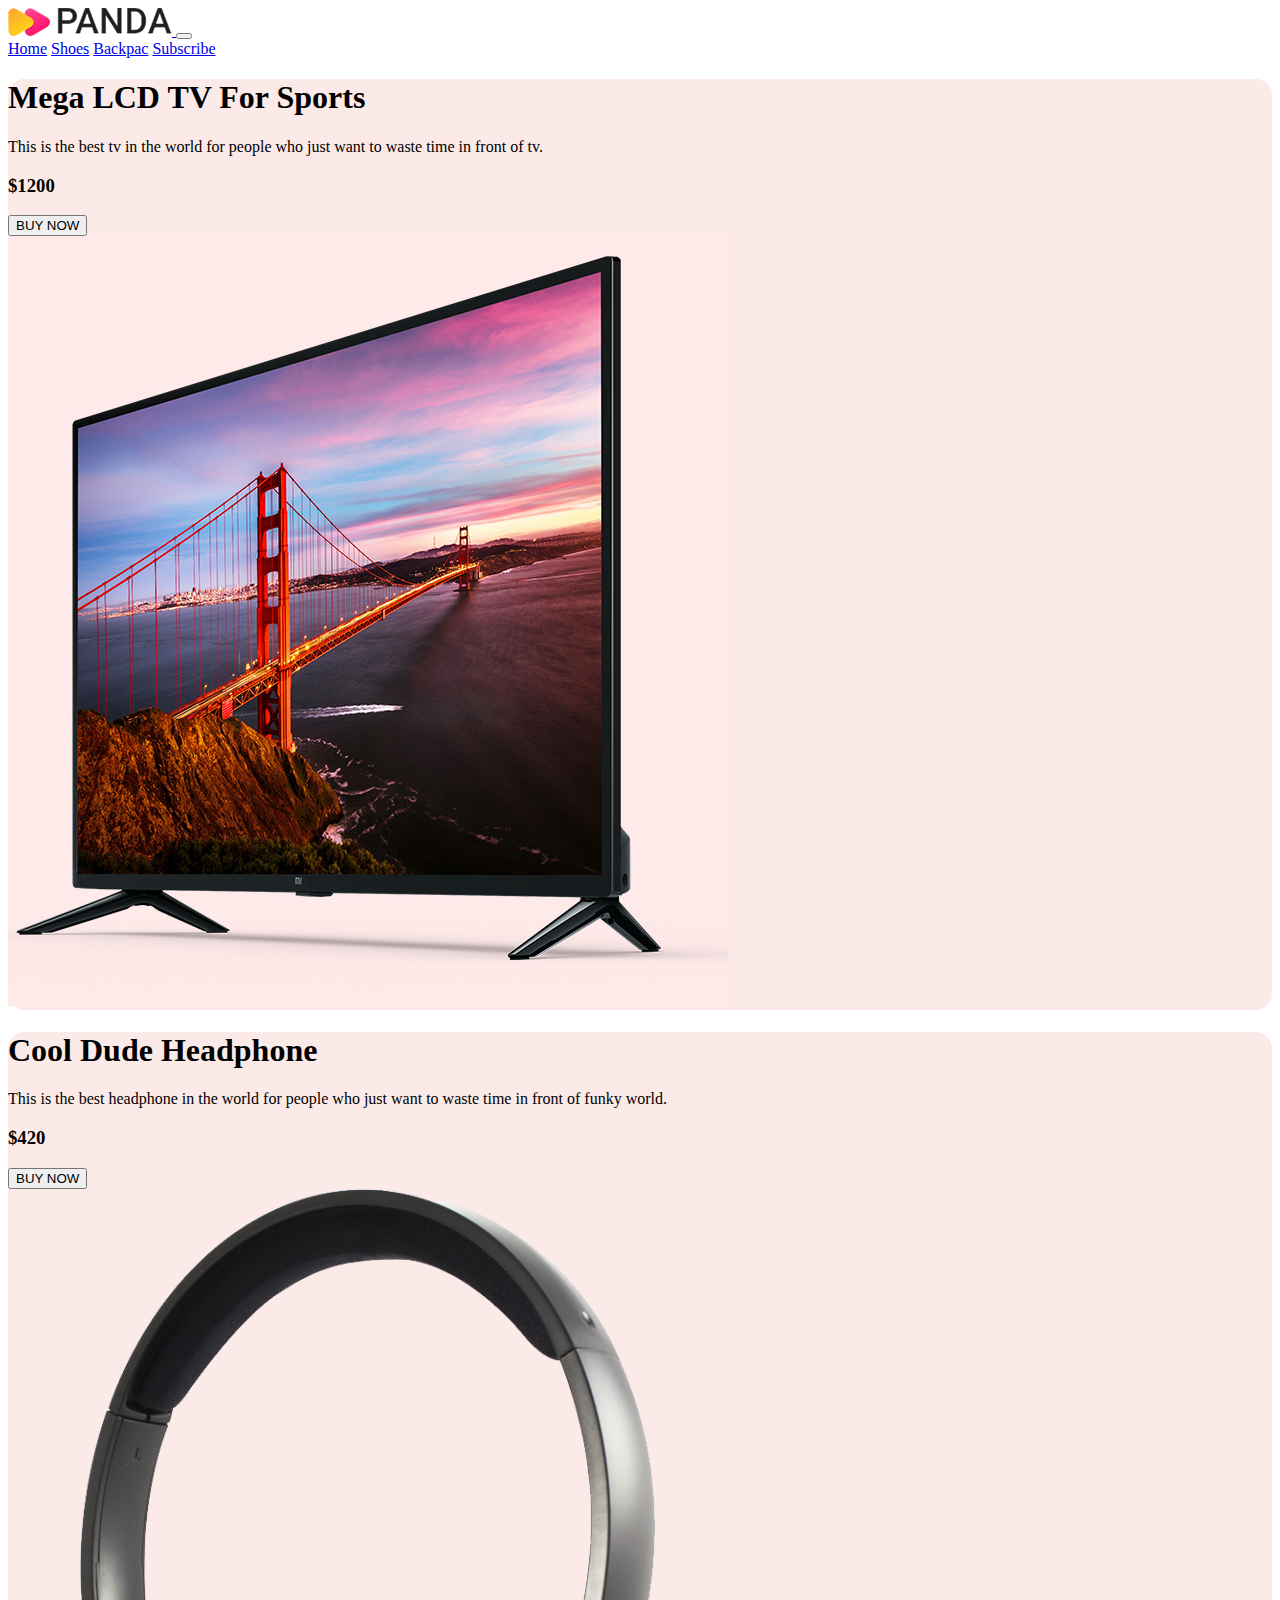
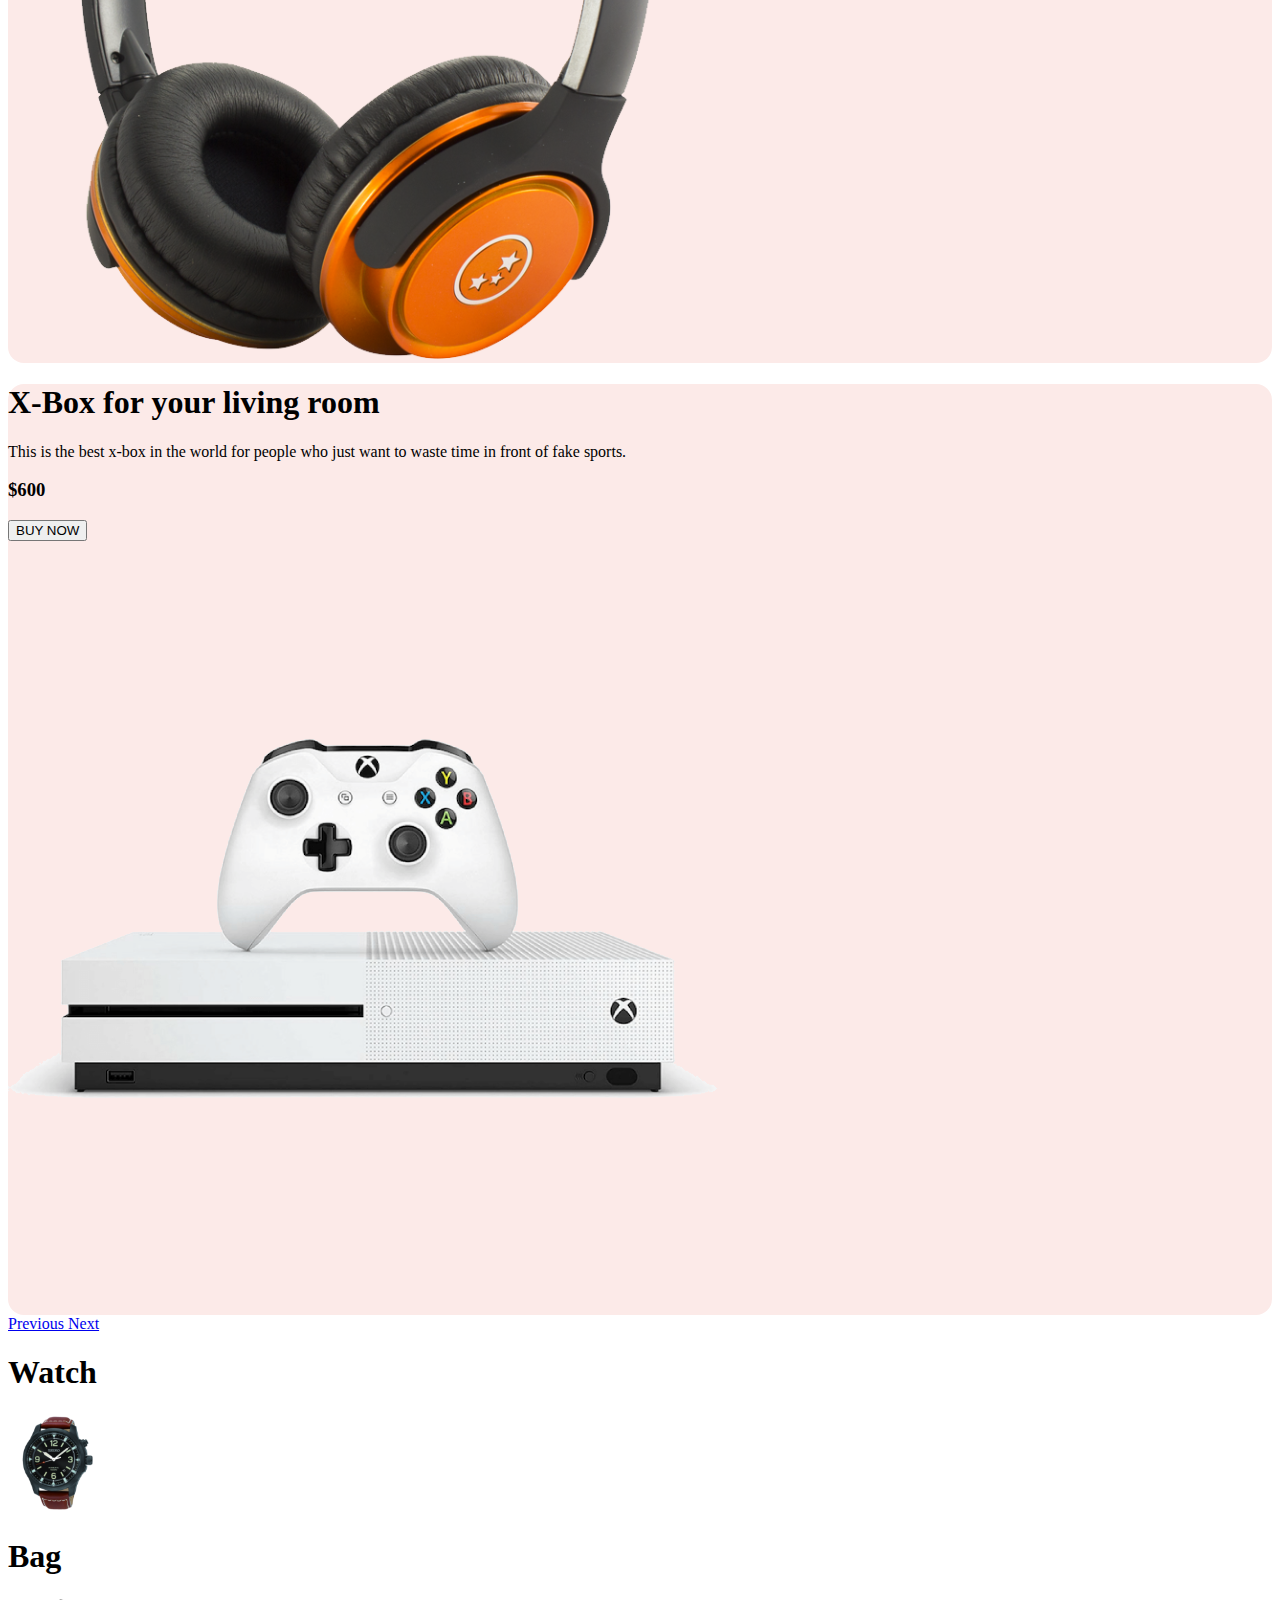
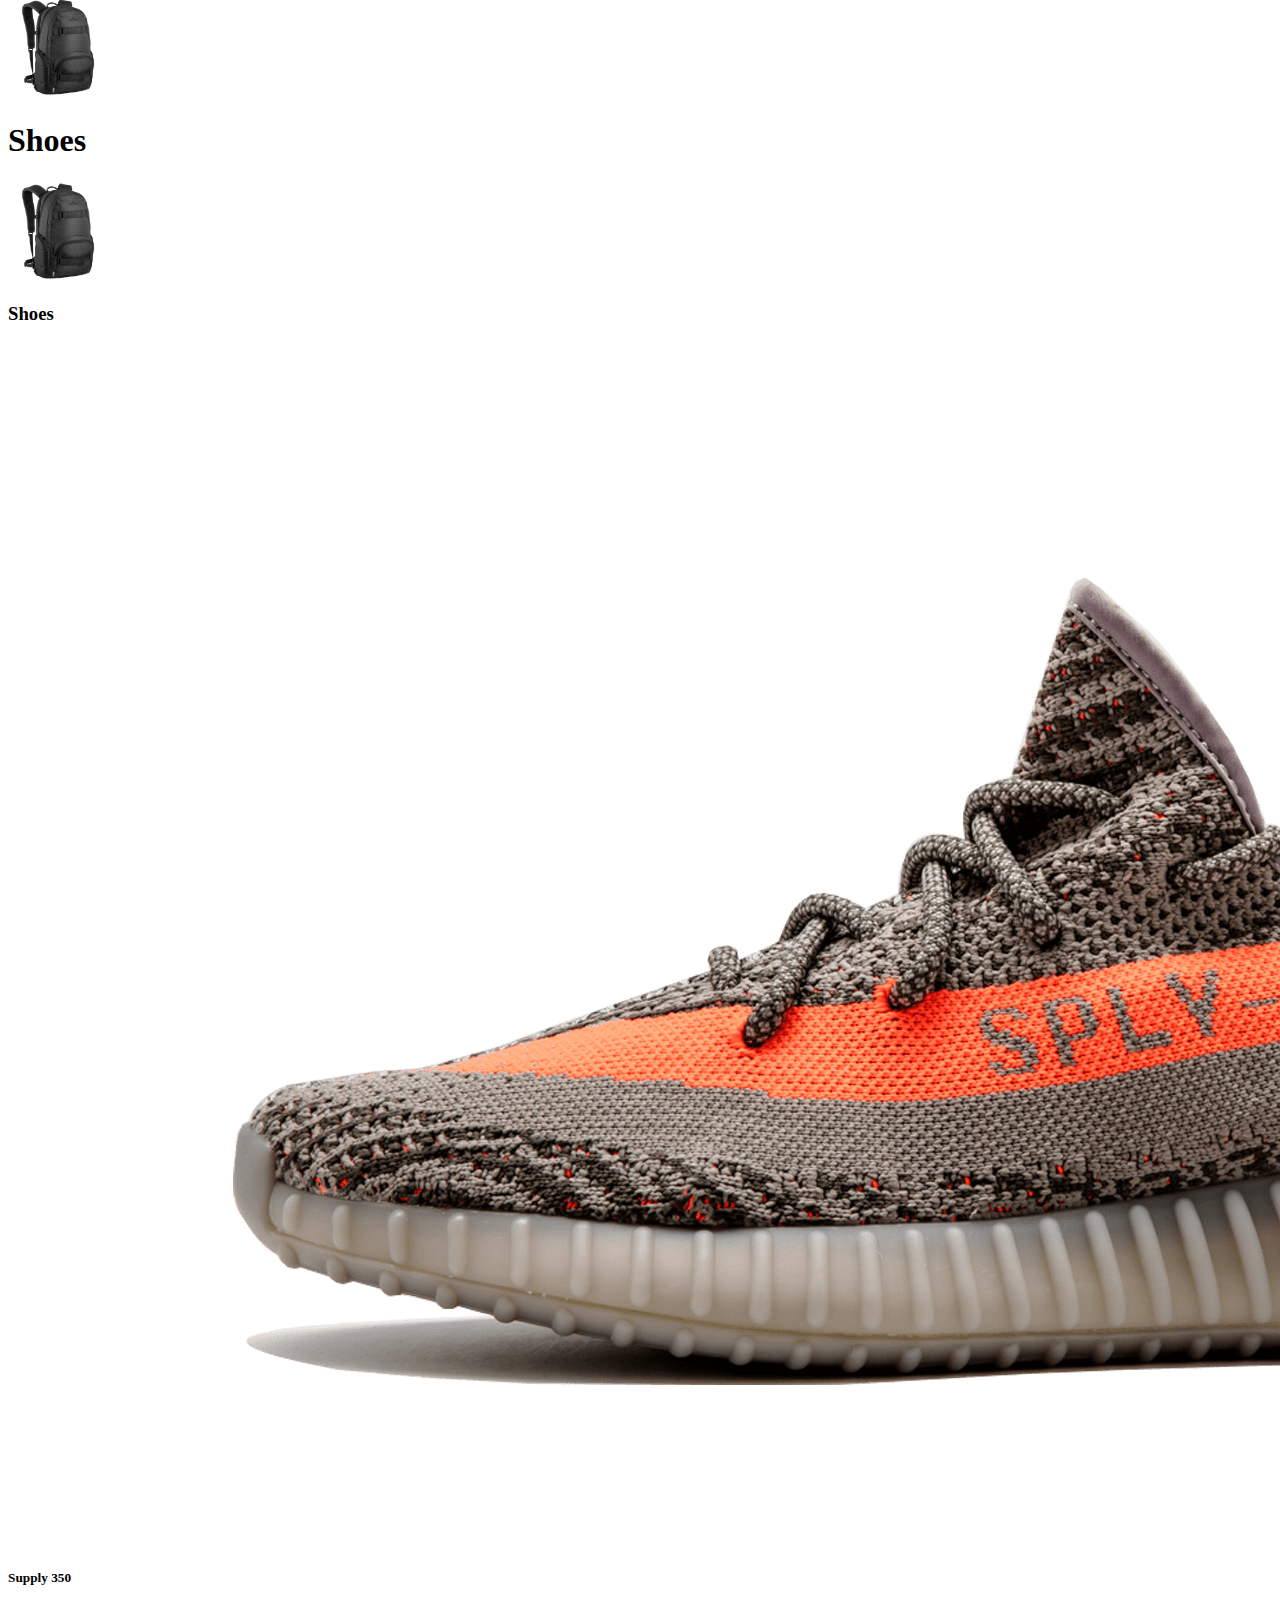
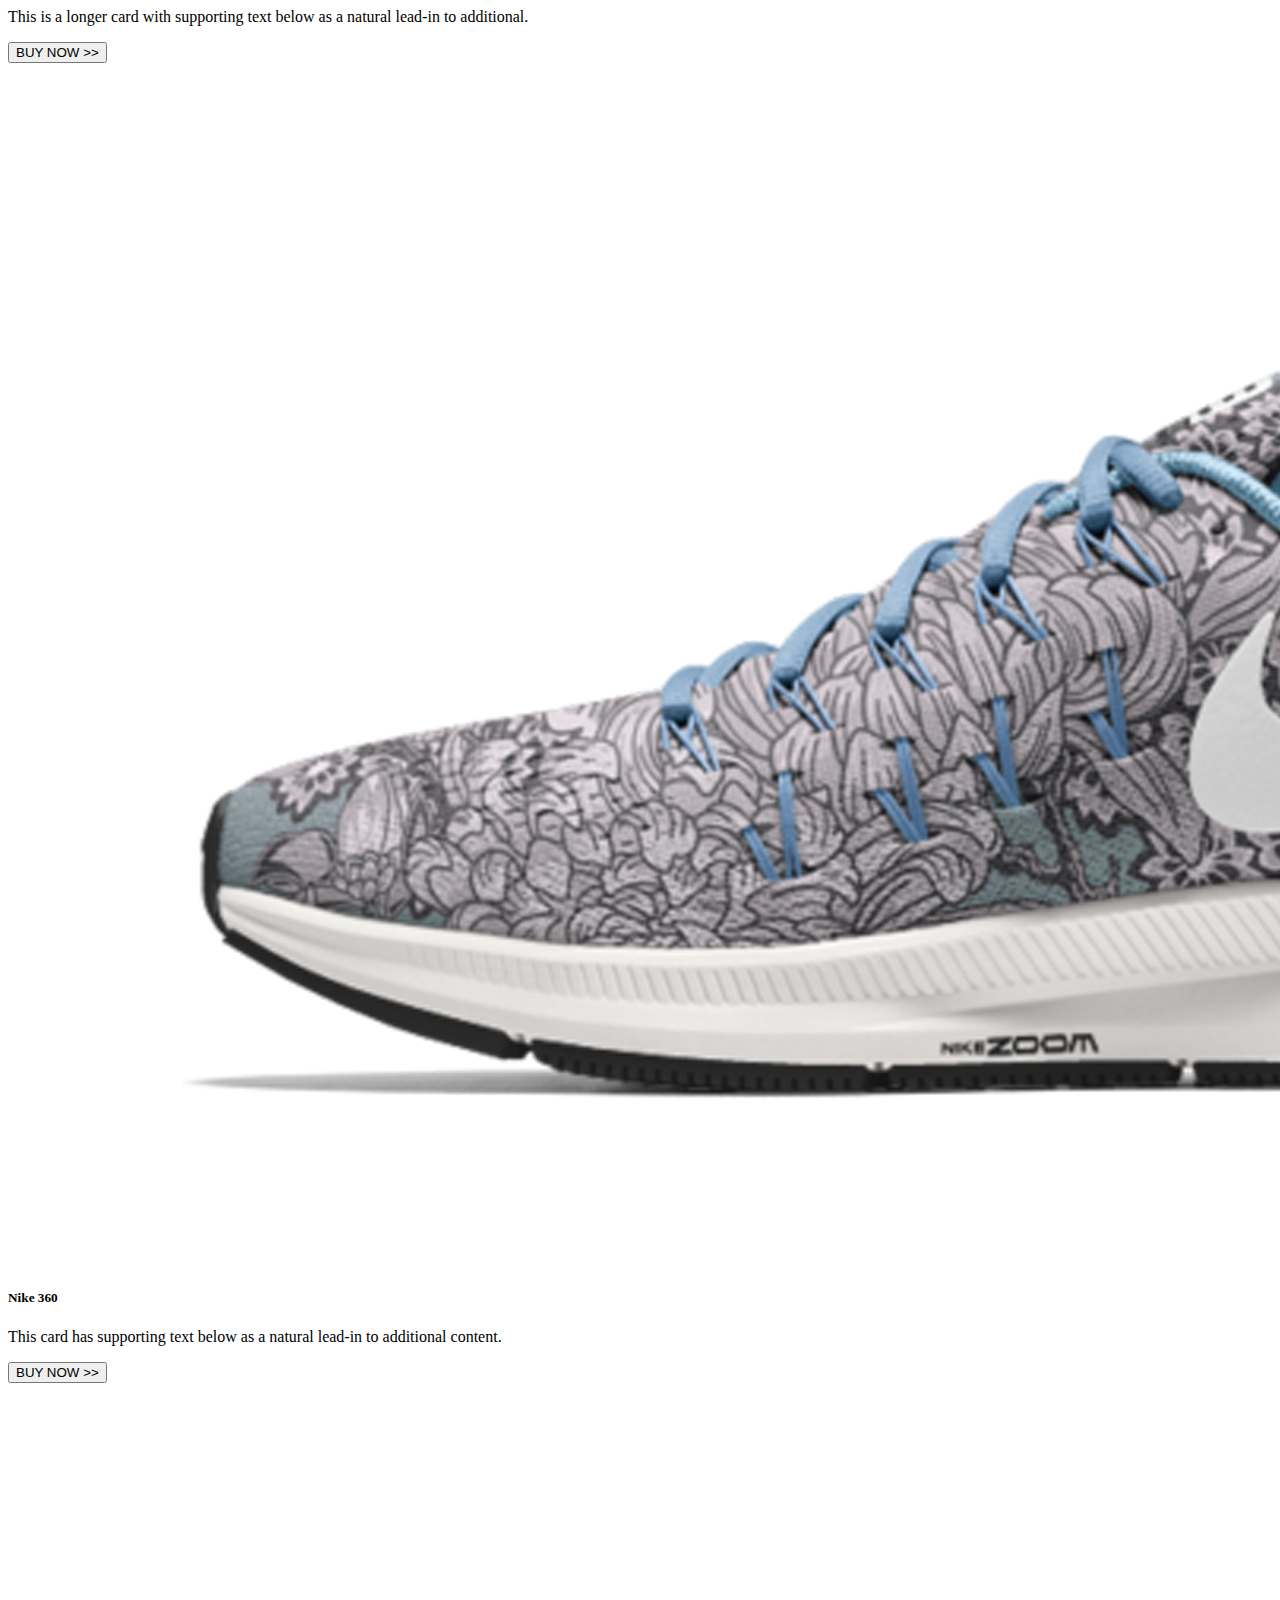
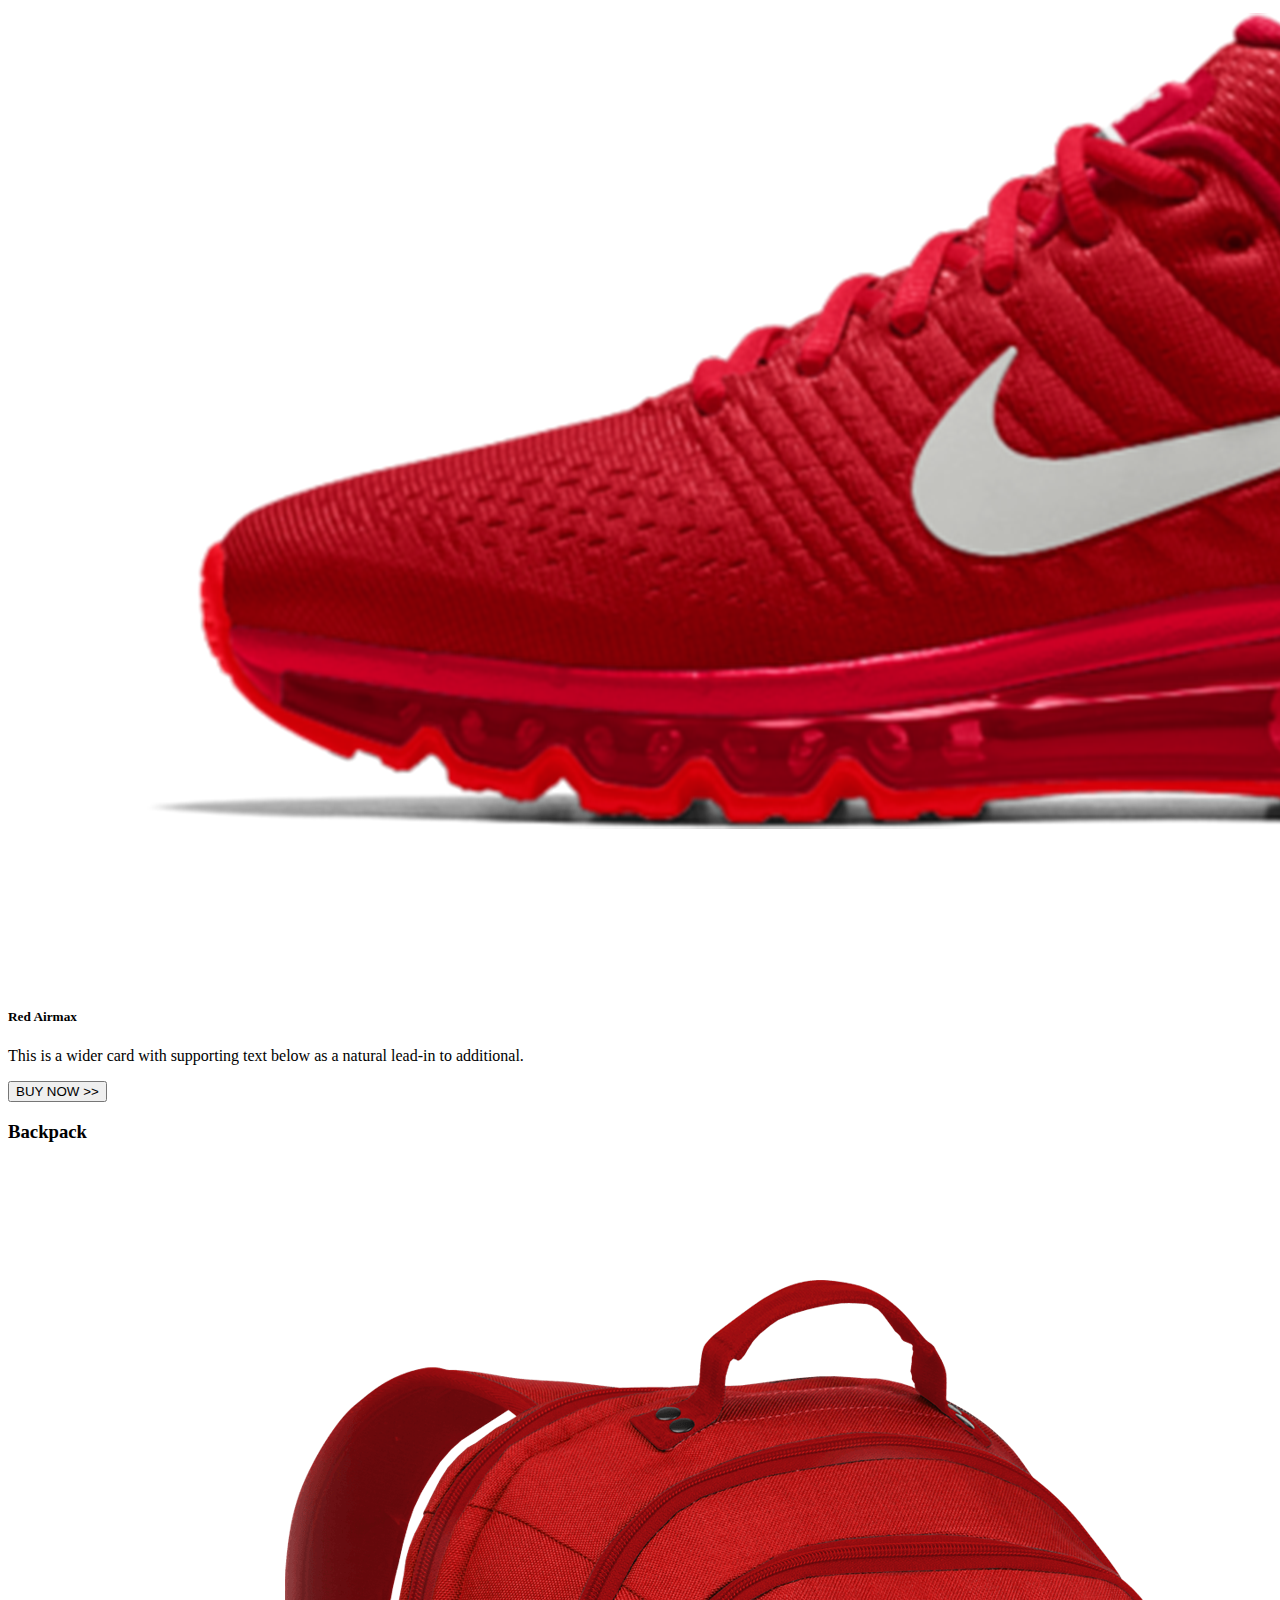
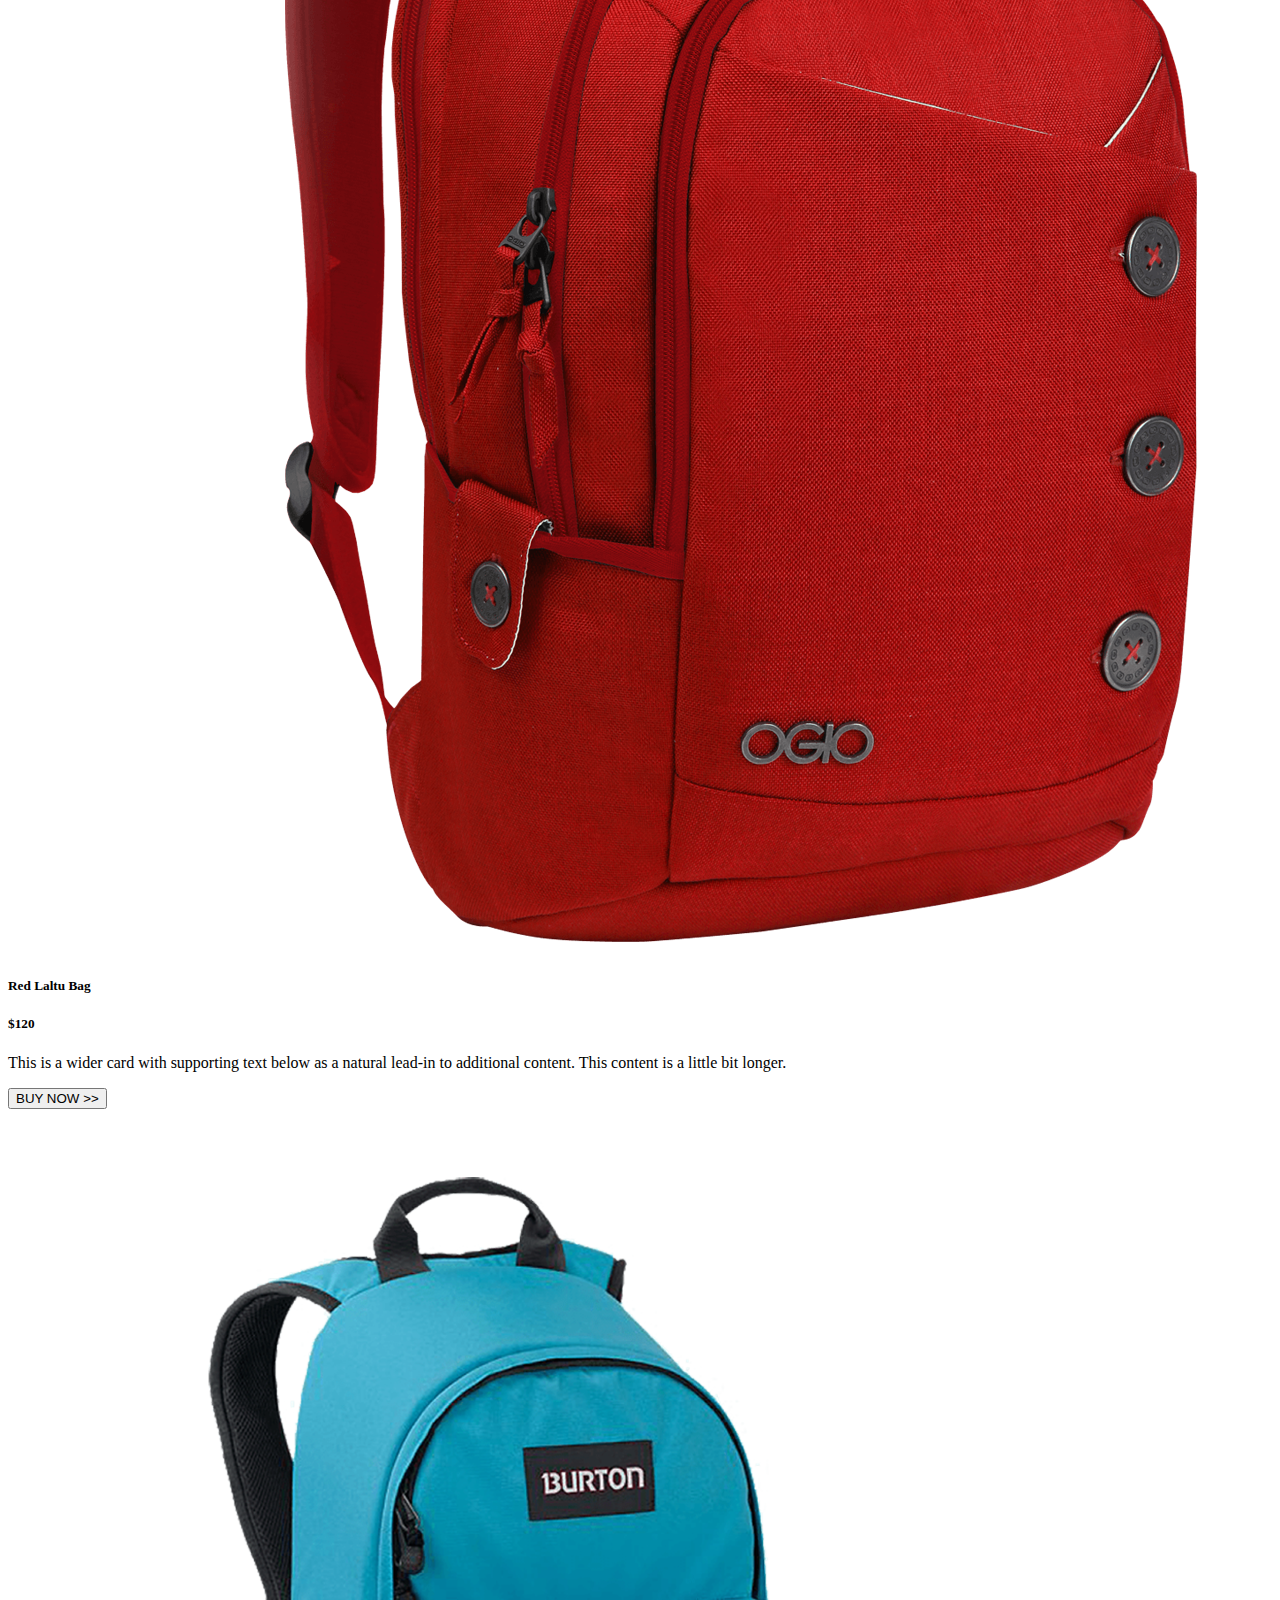
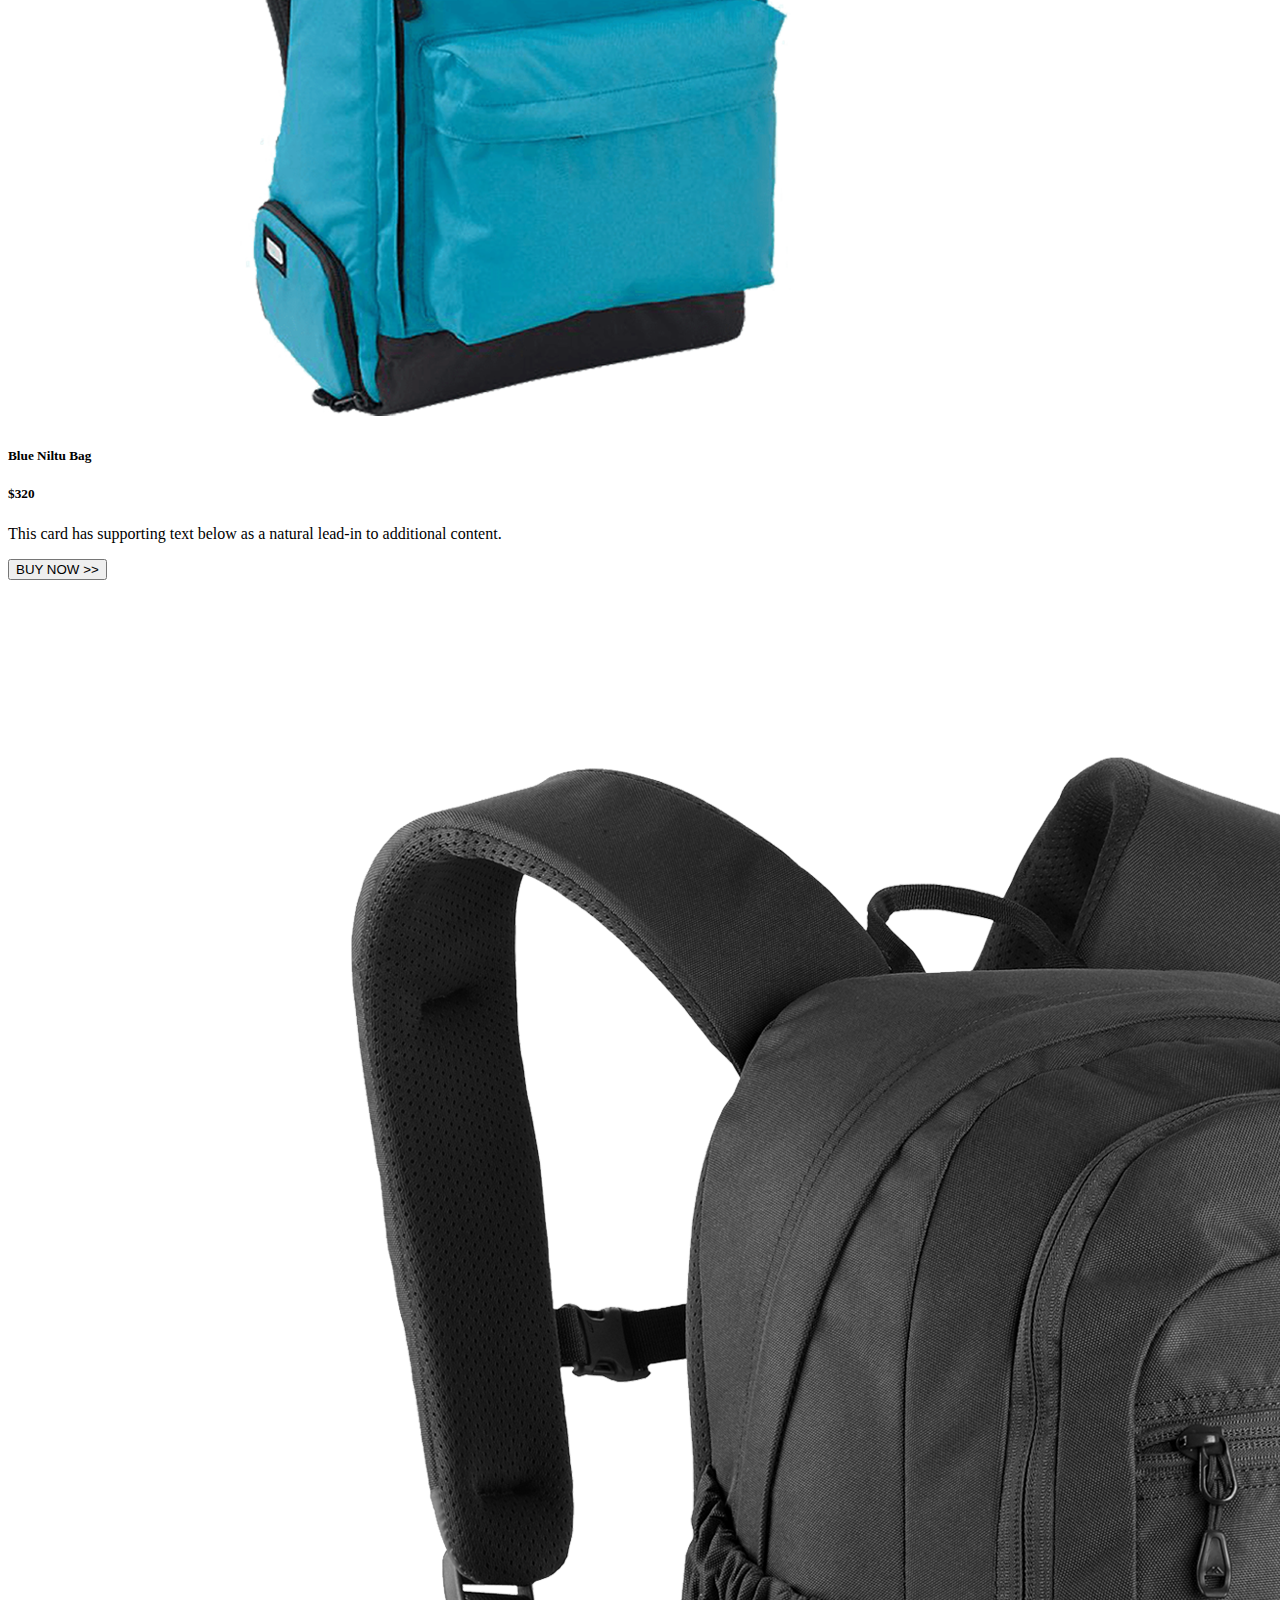
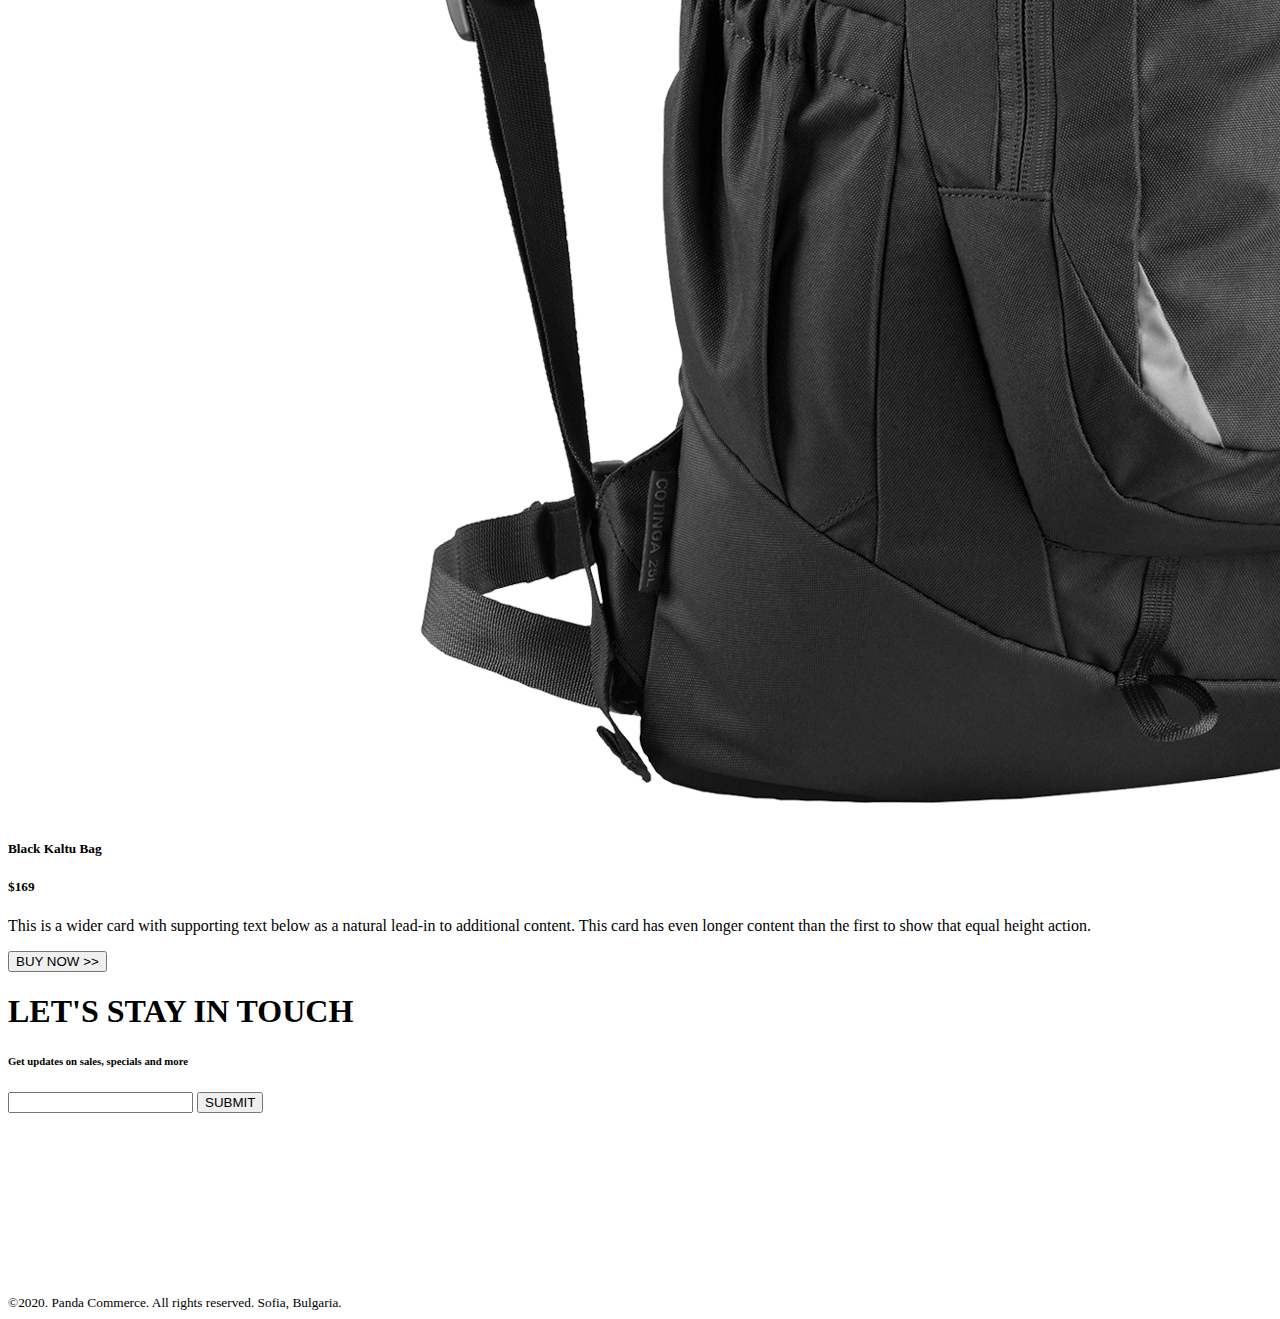
<file: index.html>
<!DOCTYPE html>
<html lang="en">

<head>
    <meta charset="UTF-8">
    <meta name="viewport" content="width=device-width, initial-scale=1.0">
    <title>Panda-Commerce!</title>
    <!-- cdn link for bootstrap -->
    <link href="https://cdn.jsdelivr.net/npm/bootstrap@5.0.0-beta1/dist/css/bootstrap.min.css" rel="stylesheet"
        integrity="sha384-giJF6kkoqNQ00vy+HMDP7azOuL0xtbfIcaT9wjKHr8RbDVddVHyTfAAsrekwKmP1" crossorigin="anonymous">
    <!-- custom css link -->
    <link rel="stylesheet" href="css/style.css">
</head>

<body>
    <header class="container">
        <nav class="navbar navbar-expand-lg navbar-light bg-light">
            <div class="container-fluid">
                <a class="navbar-brand" href="#">
                    <img src="images/logo.png" alt="">
                </a>
                <button class="navbar-toggler" type="button" data-bs-toggle="collapse"
                    data-bs-target="#navbarNavAltMarkup" aria-controls="navbarNavAltMarkup" aria-expanded="false"
                    aria-label="Toggle navigation">
                    <span class="navbar-toggler-icon"></span>
                </button>
                <div class="collapse navbar-collapse" id="navbarNavAltMarkup">
                    <div class="navbar-nav">
                        <a class="nav-link active" aria-current="page" href="#">Home</a>
                        <a class="nav-link" href="#">Shoes</a>
                        <a class="nav-link" href="#">Backpac</a>
                        <a class="nav-link " href="#" tabindex="-1" aria-disabled="true">Subscribe</a>
                    </div>
                </div>
            </div>
        </nav>

        <!-- starting carousel -->
        <div id="carouselExampleControls" class="carousel slide panda-carousel mt-5" data-bs-ride="carousel">
            <div class="carousel-inner">
                <div class="carousel-item active">
                    <div class="row d-flex align-items-center p-5">
                        <div class="col-md-7">
                            <h1>
                                Mega LCD TV For Sports
                            </h1>
                            <p>
                                This is the best tv in the world for people who just want to waste time in front of tv.
                            </p>
                            <h3>$1200</h3>
                            <button class="btn btn-warning">BUY NOW</button>
                        </div>
                        <div class="col-md-5">
                            <img src="images/banner-images/tv.png" class="d-block w-100" alt="...">
                        </div>
                    </div>
                </div>
                <div class="carousel-item">
                    <div class="row d-flex align-items-center p-5">
                        <div class="col-md-7">
                            <h1>
                                Cool Dude Headphone
                            </h1>
                            <p>
                                This is the best headphone in the world for people who just want to waste time in front of funky world.
                            </p>
                            <h3>$420</h3>
                            <button class="btn btn-warning">BUY NOW</button>
                        </div>
                        <div class="col-md-5">
                            <img src="images/banner-images/headphone.png" class="d-block w-100" alt="...">
                        </div>
                    </div>
                </div>
                <div class="carousel-item">
                    <div class="row d-flex align-items-center p-5">
                        <div class="col-md-7">
                            <h1>
                                X-Box for your living room
                            </h1>
                            <p>
                                This is the best x-box in the world for people who just want to waste time in front of fake sports.
                            </p>
                            <h3>$600</h3>
                            <button class="btn btn-warning">BUY NOW</button>
                        </div>
                        <div class="col-md-5">
                            <img src="images/banner-images/xbox.png" class="d-block w-100" alt="...">
                        </div>
                    </div>
                </div>
            </div>
            <a class="carousel-control-prev" href="#carouselExampleControls" role="button" data-bs-slide="prev">
                <span class="carousel-control-prev-icon" aria-hidden="true"></span>
                <span class="visually-hidden">Previous</span>
            </a>
            <a class="carousel-control-next" href="#carouselExampleControls" role="button" data-bs-slide="next">
                <span class="carousel-control-next-icon" aria-hidden="true"></span>
                <span class="visually-hidden">Next</span>
            </a>
        </div>
    </header>
    <main class="container">
        <section class="container overflow-hidden mt-5 catagories">
            <div class="row gx-5">
                <div class="col">
                    <div class="p-3 rounded bg-warning d-flex align-items-center justify-content-around">
                        <h1 class="text-white">Watch</h1>
                        <img src="images/categories/watch.png" alt="">
                    </div>
                </div>
                <div class="col">
                    <div class="p-3 rounded bg-success d-flex align-items-center justify-content-around">
                        <h1 class="text-white">Bag</h1>
                        <img src="images/categories/bag.png" alt="">
                    </div>
                </div>
                <div class="col">
                    <div class="p-3 rounded bg-info d-flex align-items-center justify-content-around">
                        <h1 class="text-white">Shoes</h1>
                        <img src="images/categories/bag.png" alt="">
                    </div>
                </div>
            </div>
        </section>

        <section class="mt-5">
            <h3>Shoes</h3>
            <div class="row row-cols-1 row-cols-md-3 g-4">
                <div class="col">
                    <div class="card h-100 shadow panda-card">
                        <img src="images/shoes/shoe-1.png" class="card-img-top" alt="...">
                        <div class="card-body">
                            <h5 class="card-title">
                                Supply 350
                            </h5>
                            <p class="card-text">
                                This is a longer card with supporting text below as a natural lead-in to additional.
                            </p>
                        </div>
                        <div class="card-footer panda-card-footer">
                            <button class="btn btn-warning text-white">BUY NOW >></button>
                        </div>
                    </div>
                </div>
                <div class="col">
                    <div class="card h-100 shadow panda-card">
                        <img src="images/shoes/shoe-2.png" class="card-img-top" alt="...">
                        <div class="card-body">
                            <h5 class="card-title">
                                Nike 360
                            </h5>
                            <p class="card-text">
                                This card has supporting text below as a natural lead-in to additional content.
                            </p>
                        </div>
                        <div class="card-footer panda-card-footer">
                            <button class="btn btn-warning text-white">BUY NOW >></button>
                        </div>
                    </div>
                </div>
                <div class="col">
                    <div class="card h-100 shadow panda-card">
                        <img src="images/shoes/shoe-3.png" class="card-img-top" alt="...">
                        <div class="card-body">
                            <h5 class="card-title">
                                Red Airmax
                            </h5>
                            <p class="card-text">
                                This is a wider card with supporting text below as a natural lead-in to additional.
                            </p>
                        </div>
                        <div class="card-footer panda-card-footer">
                            <button class="btn btn-warning text-white">BUY NOW >></button>
                        </div>
                    </div>
                </div>
            </div>
        </section>

        <section class="mt-5">
            <h3>Backpack</h3>
            <div class="row row-cols-1 row-cols-md-3 g-4">
                <div class="col">
                    <div class="card h-100 shadow panda-card">
                        <img src="images/bags/bag-1.png" class="card-img-top" alt="...">
                        <div class="card-body">
                            <h5 class="card-title">
                                Red Laltu Bag
                            </h5>
                            <h5>
                                $120
                            </h5>
                            <p class="card-text">
                                This is a wider card with supporting text below as a natural lead-in to additional
                                content. This content is a little bit longer.
                            </p>
                        </div>
                        <div class="card-footer panda-card-footer">
                            <button class="btn btn-warning text-white">BUY NOW >></button>
                        </div>
                    </div>
                </div>
                <div class="col">
                    <div class="card h-100 shadow panda-card">
                        <img src="images/bags/bag-2.png" class="card-img-top" alt="...">
                        <div class="card-body">
                            <h5 class="card-title">
                                Blue Niltu Bag
                            </h5>
                            <h5>
                                $320
                            </h5>
                            <p class="card-text">
                                This card has supporting text below as a natural lead-in to additional content.
                            </p>
                        </div>
                        <div class="card-footer panda-card-footer">
                            <button class="btn btn-warning text-white">BUY NOW >></button>
                        </div>
                    </div>
                </div>
                <div class="col">
                    <div class="card h-100 shadow panda-card">
                        <img src="images/bags/bag-3.png" class="card-img-top" alt="...">
                        <div class="card-body">
                            <h5 class="card-title">
                                Black Kaltu Bag
                            </h5>
                            <h5>
                                $169
                            </h5>
                            <p class="card-text">
                                This is a wider card with supporting text below as a natural lead-in to additional
                                content. This card has even longer content than the first to show that equal height
                                action.
                            </p>
                        </div>
                        <div class="card-footer panda-card-footer">
                            <button class="btn btn-warning text-white">BUY NOW >></button>
                        </div>
                    </div>
                </div>
            </div>
        </section>

        <section class="mt-5 d-flex justify-content-center align-items-center bg-info" style="height: 300px;">
            <div>
                <h1>LET'S STAY IN TOUCH</h1>
                <h6>Get updates on sales, specials and more</h6>
                <input type="text">
                <button class="btn btn-warning">SUBMIT</button>
            </div>
        </section>

        <footer class="text-center mt-5">
            <small>©2020. Panda Commerce. All rights reserved. Sofia, Bulgaria.</small>
        </footer>
    </main>







    <!-- bootstrap bundle script link -->
    <script src="https://cdn.jsdelivr.net/npm/bootstrap@5.0.0-beta1/dist/js/bootstrap.bundle.min.js"
        integrity="sha384-ygbV9kiqUc6oa4msXn9868pTtWMgiQaeYH7/t7LECLbyPA2x65Kgf80OJFdroafW"
        crossorigin="anonymous"></script>
</body>

</html>
</file>
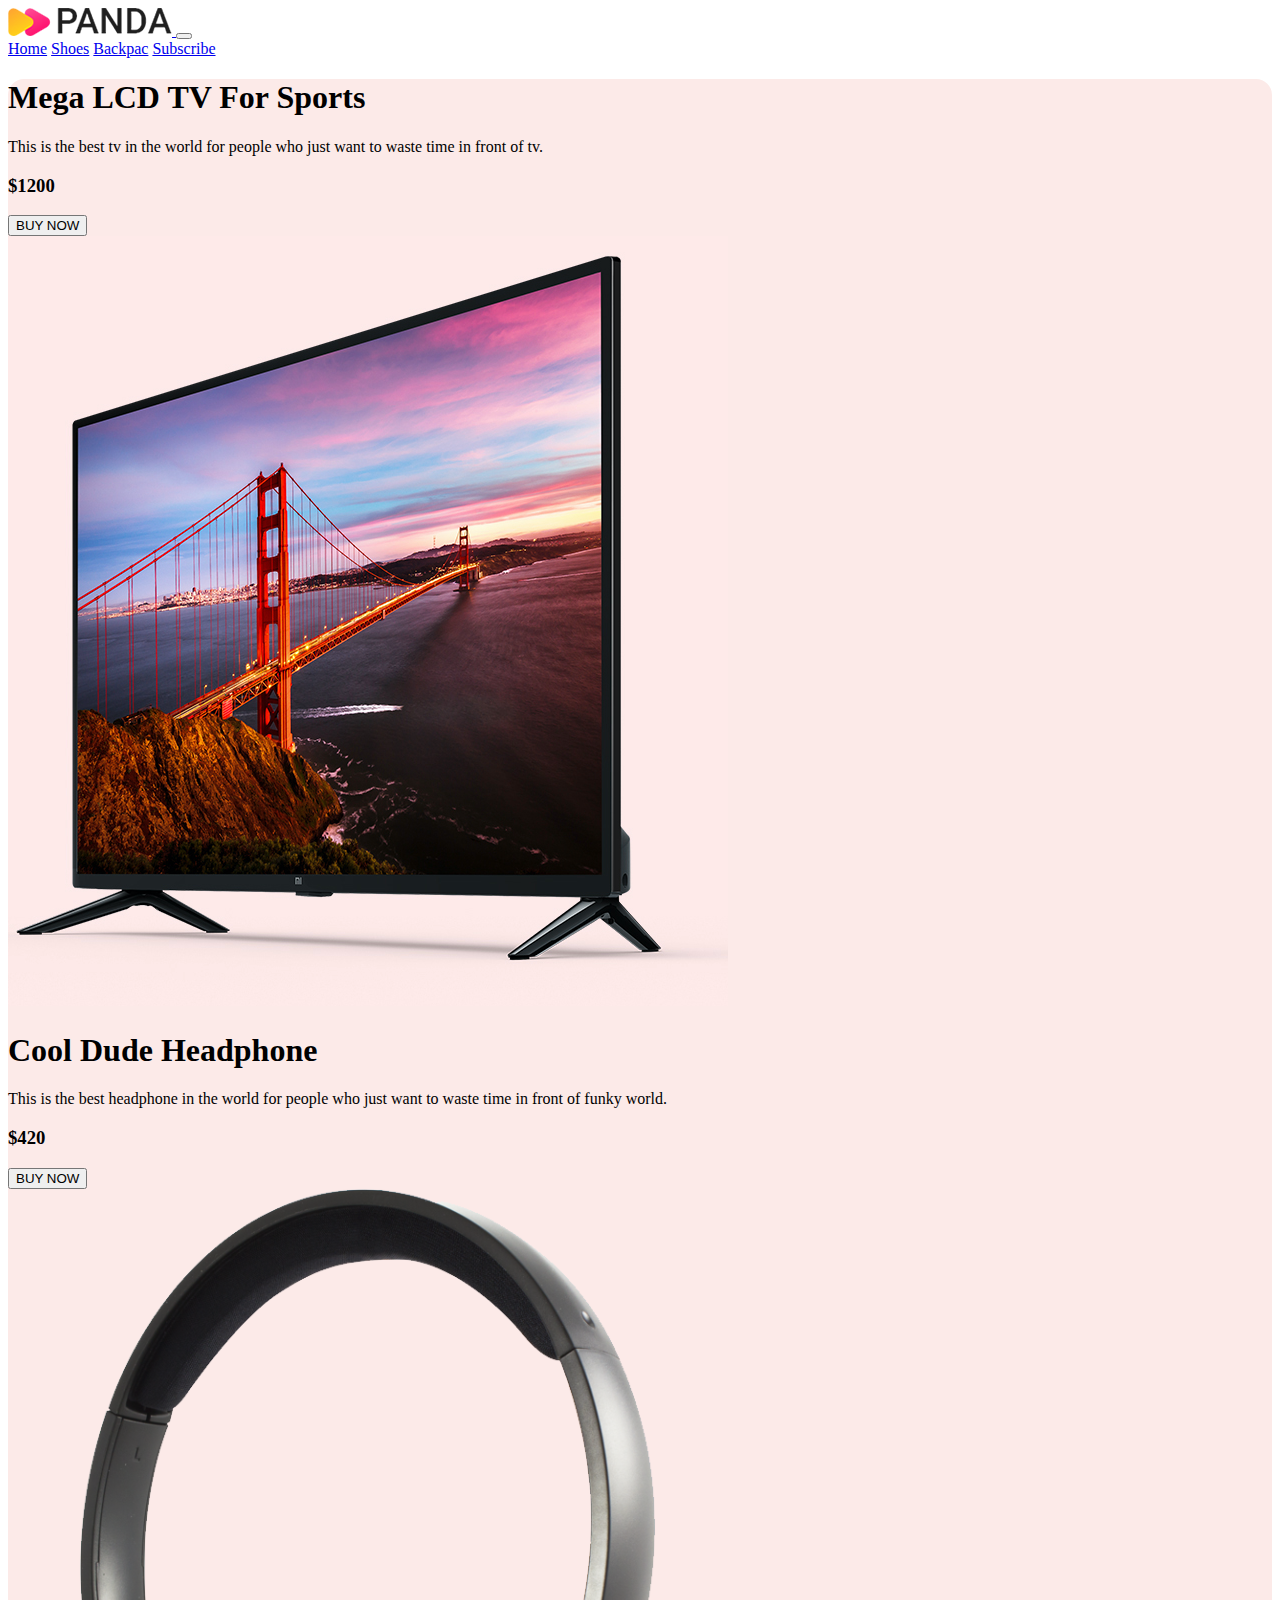
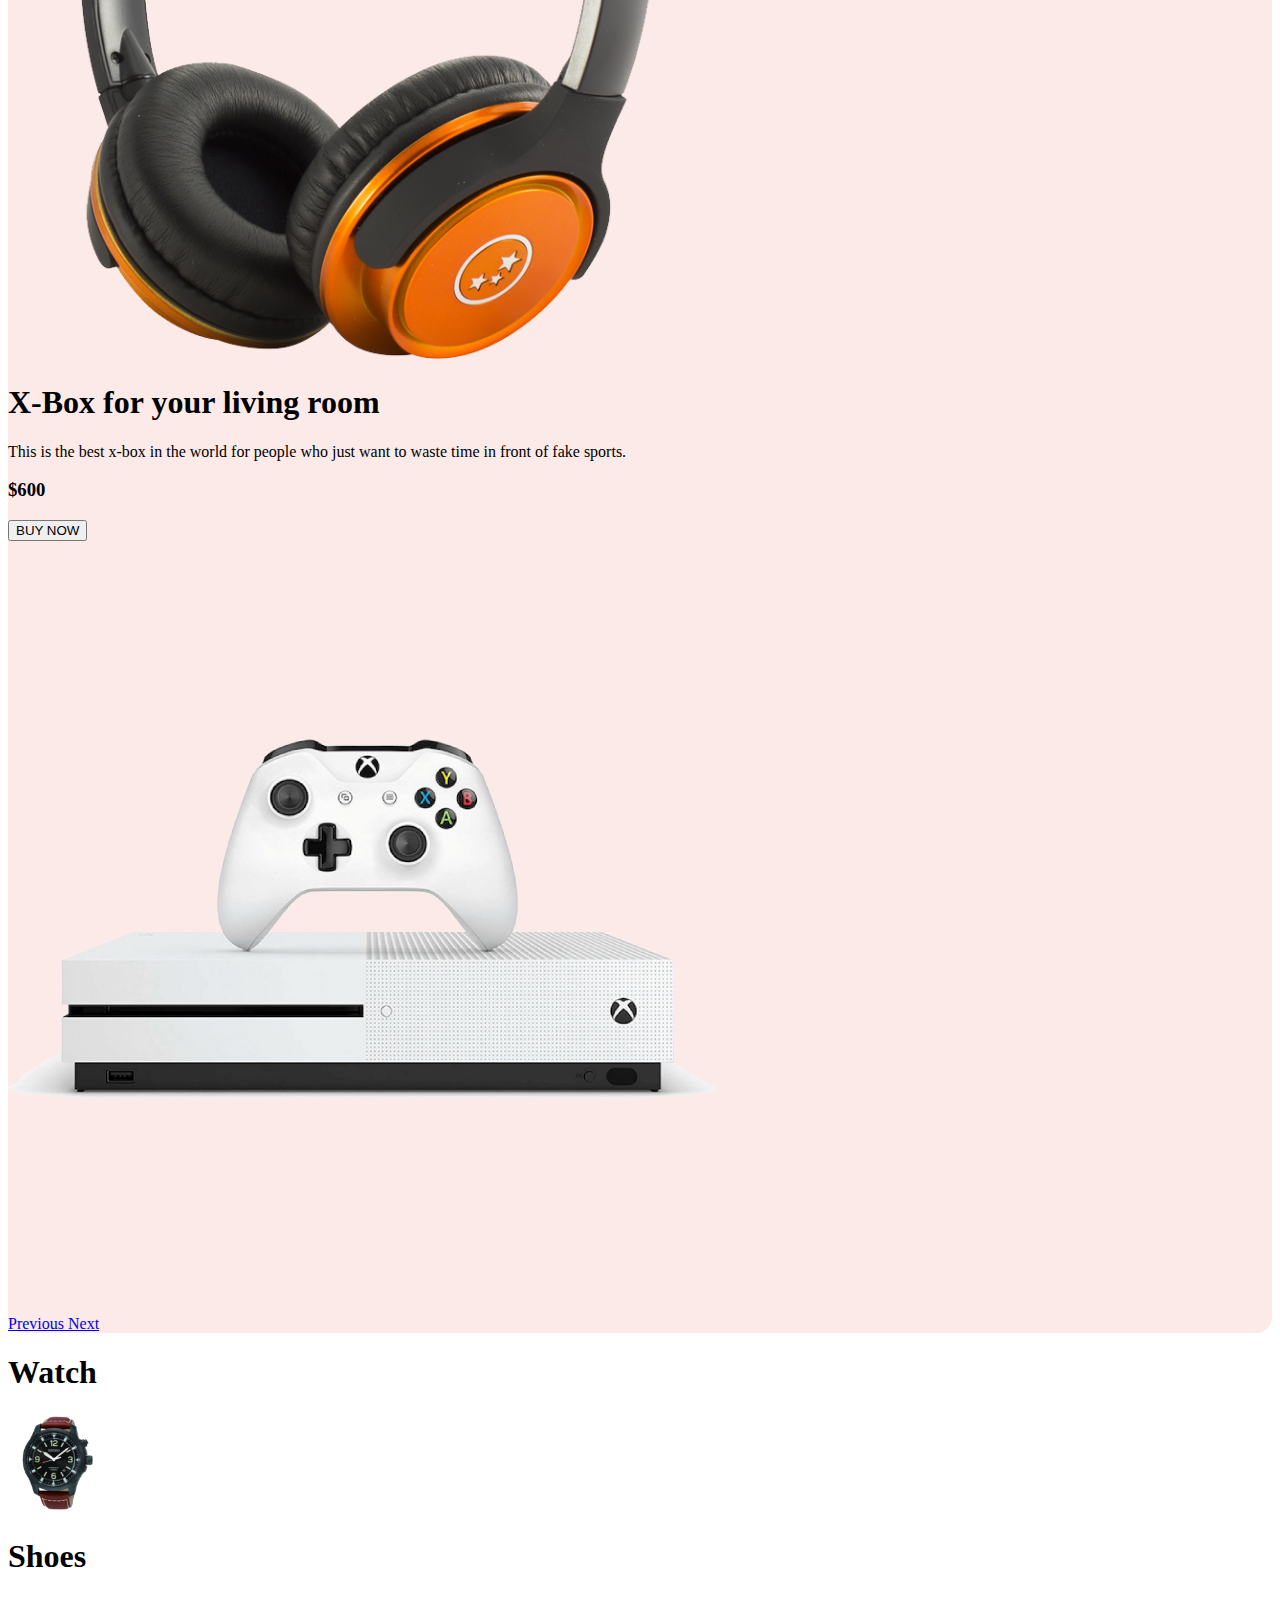
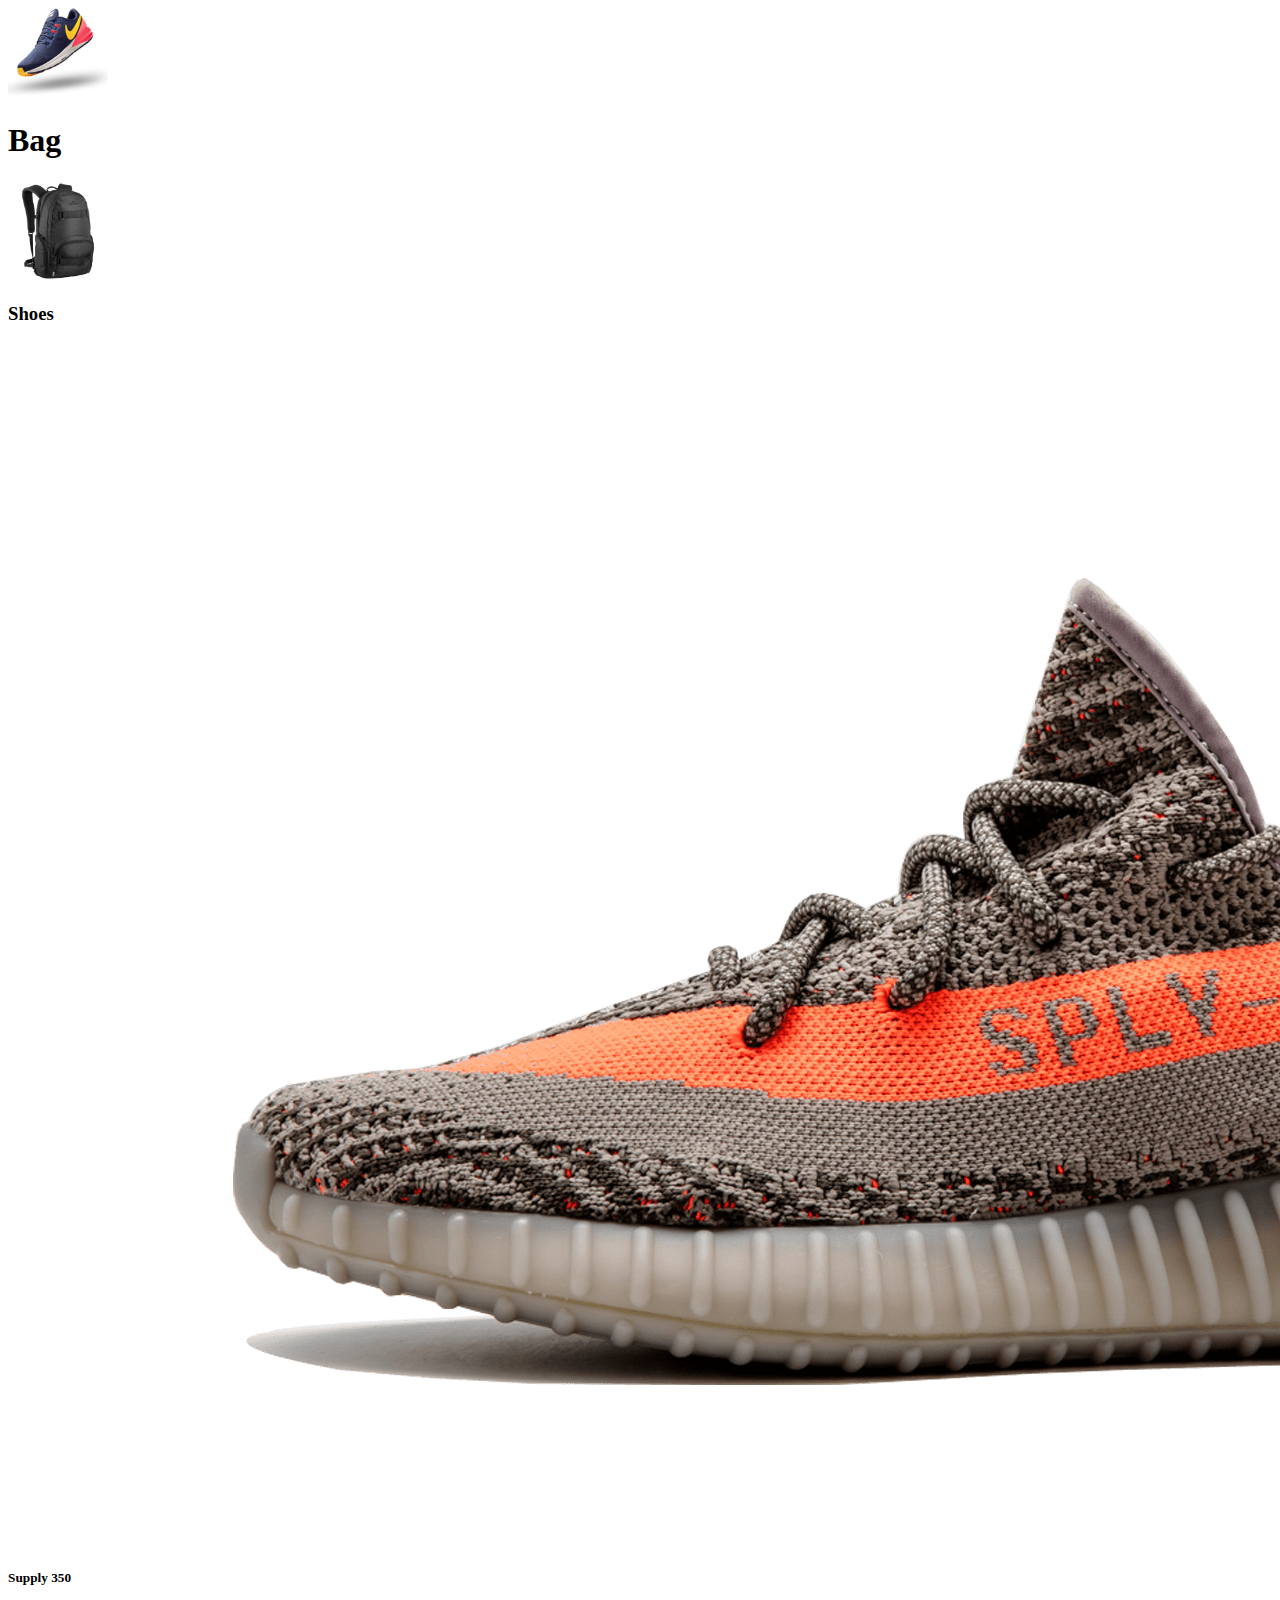
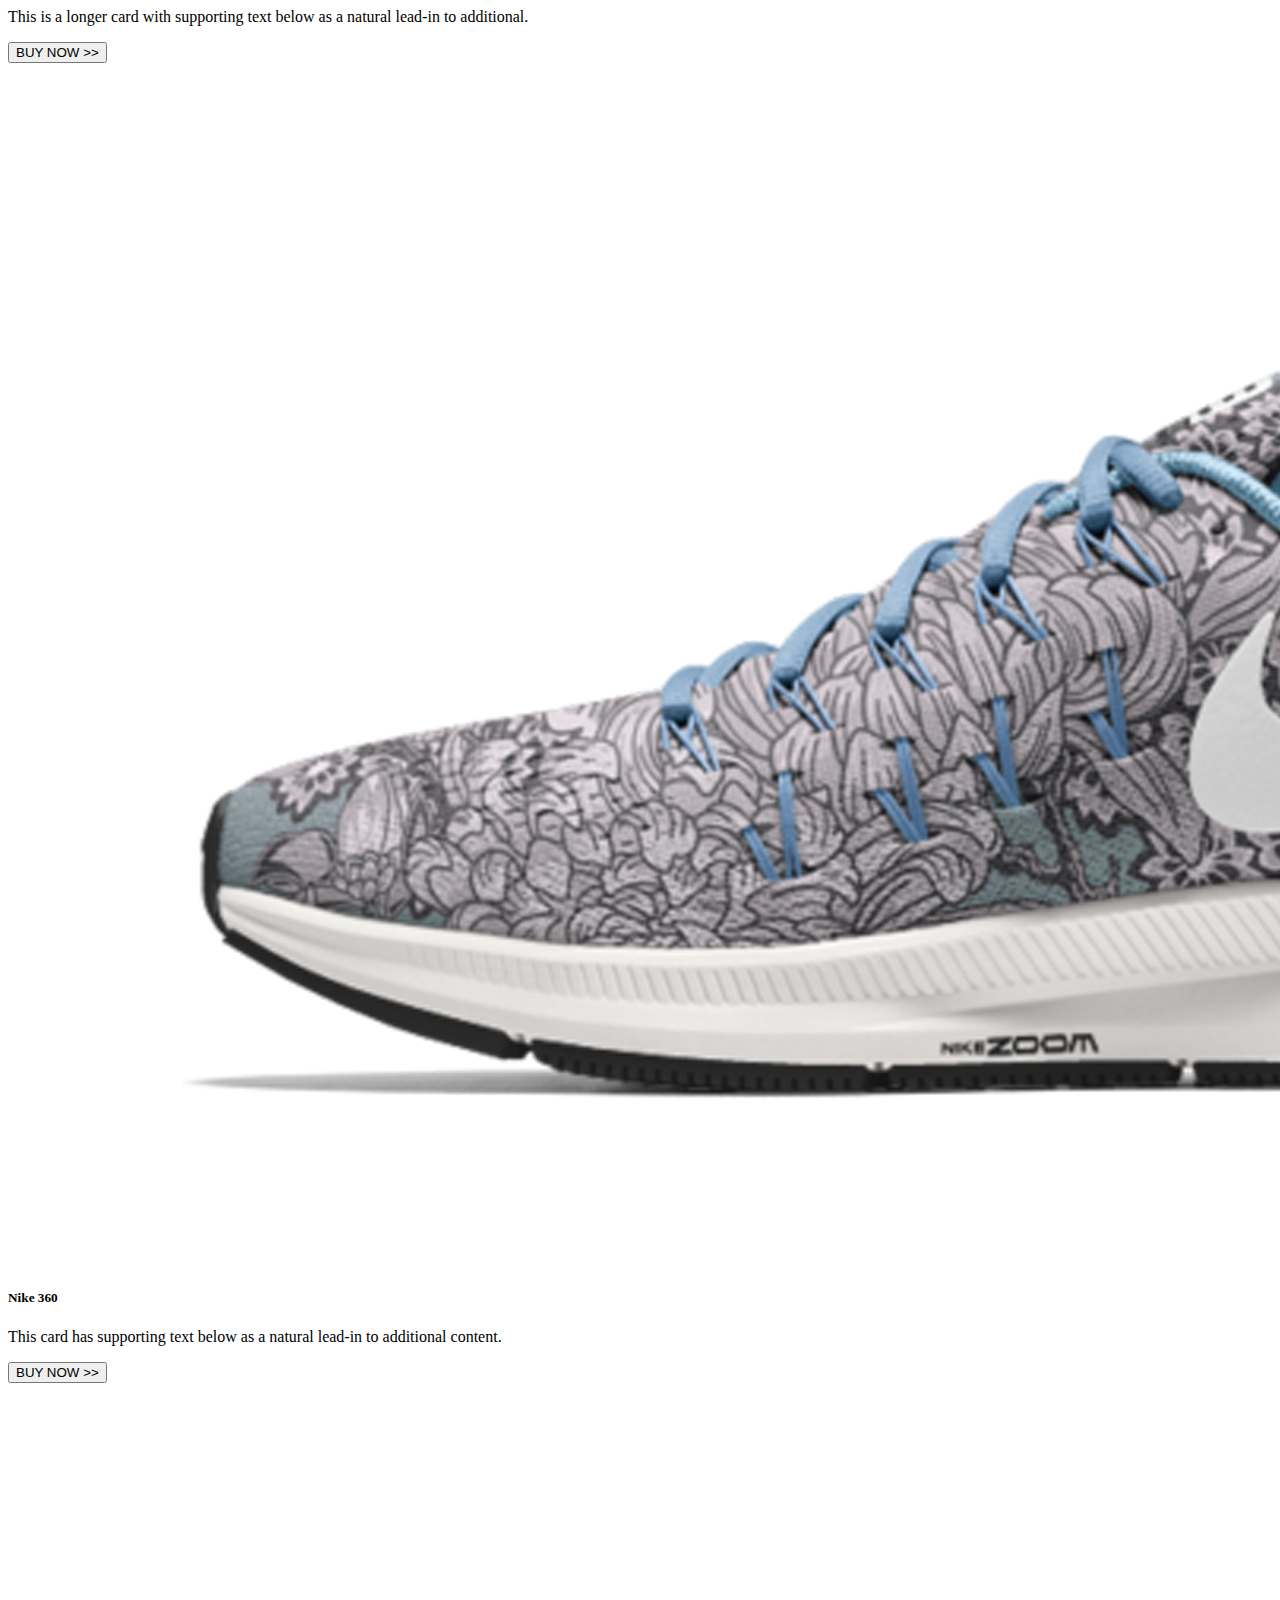
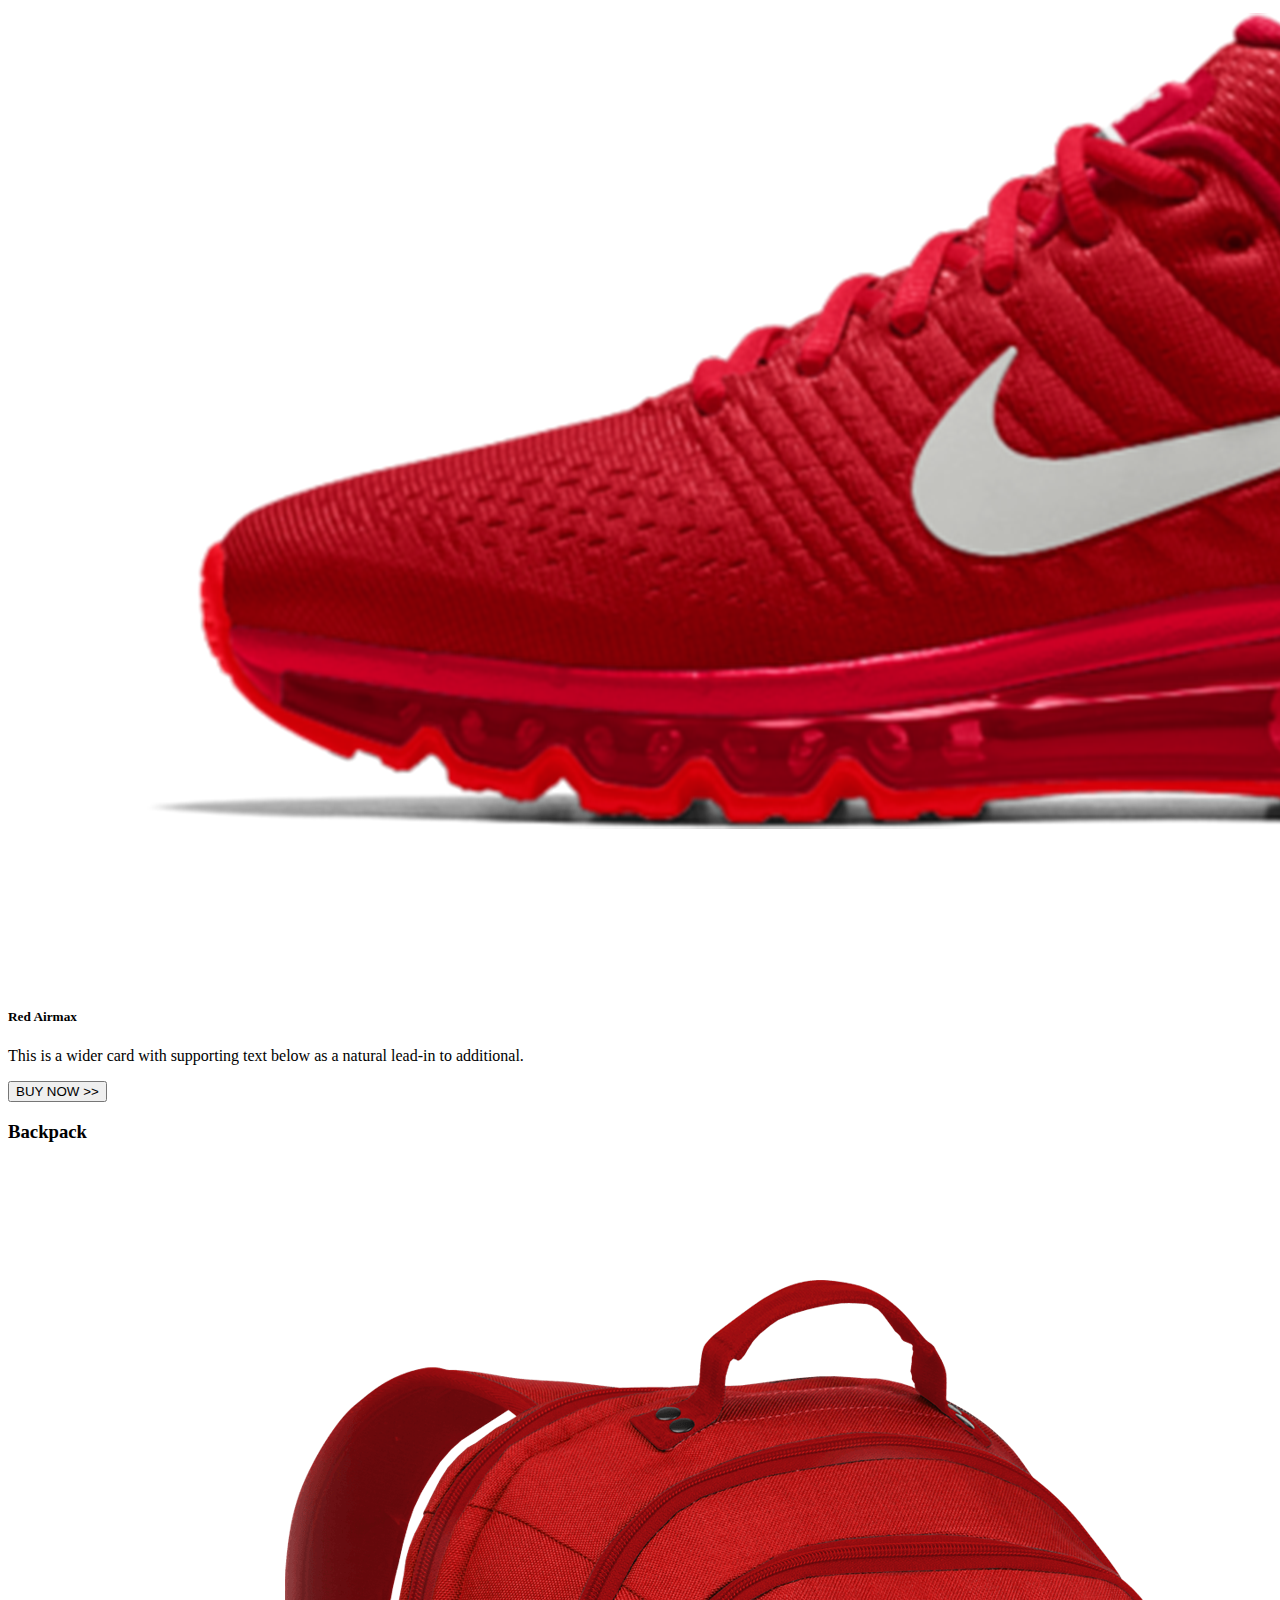
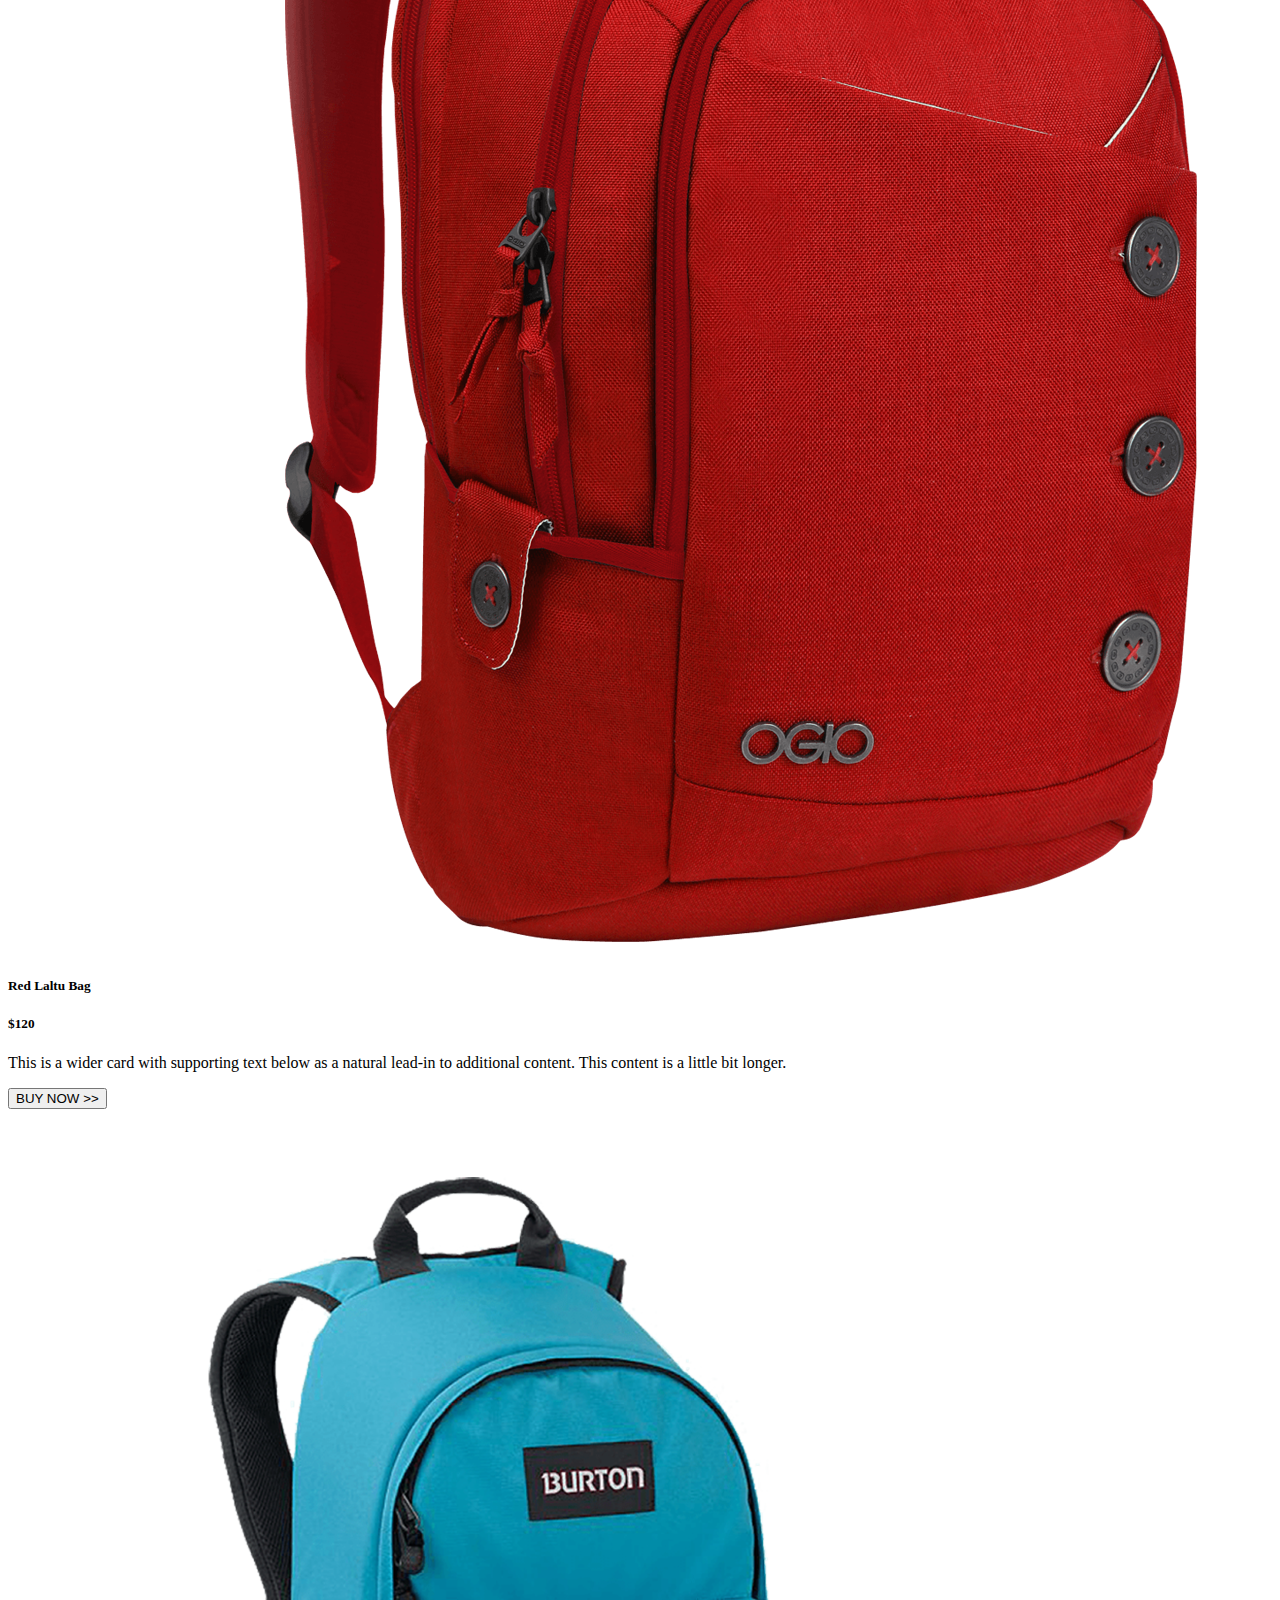
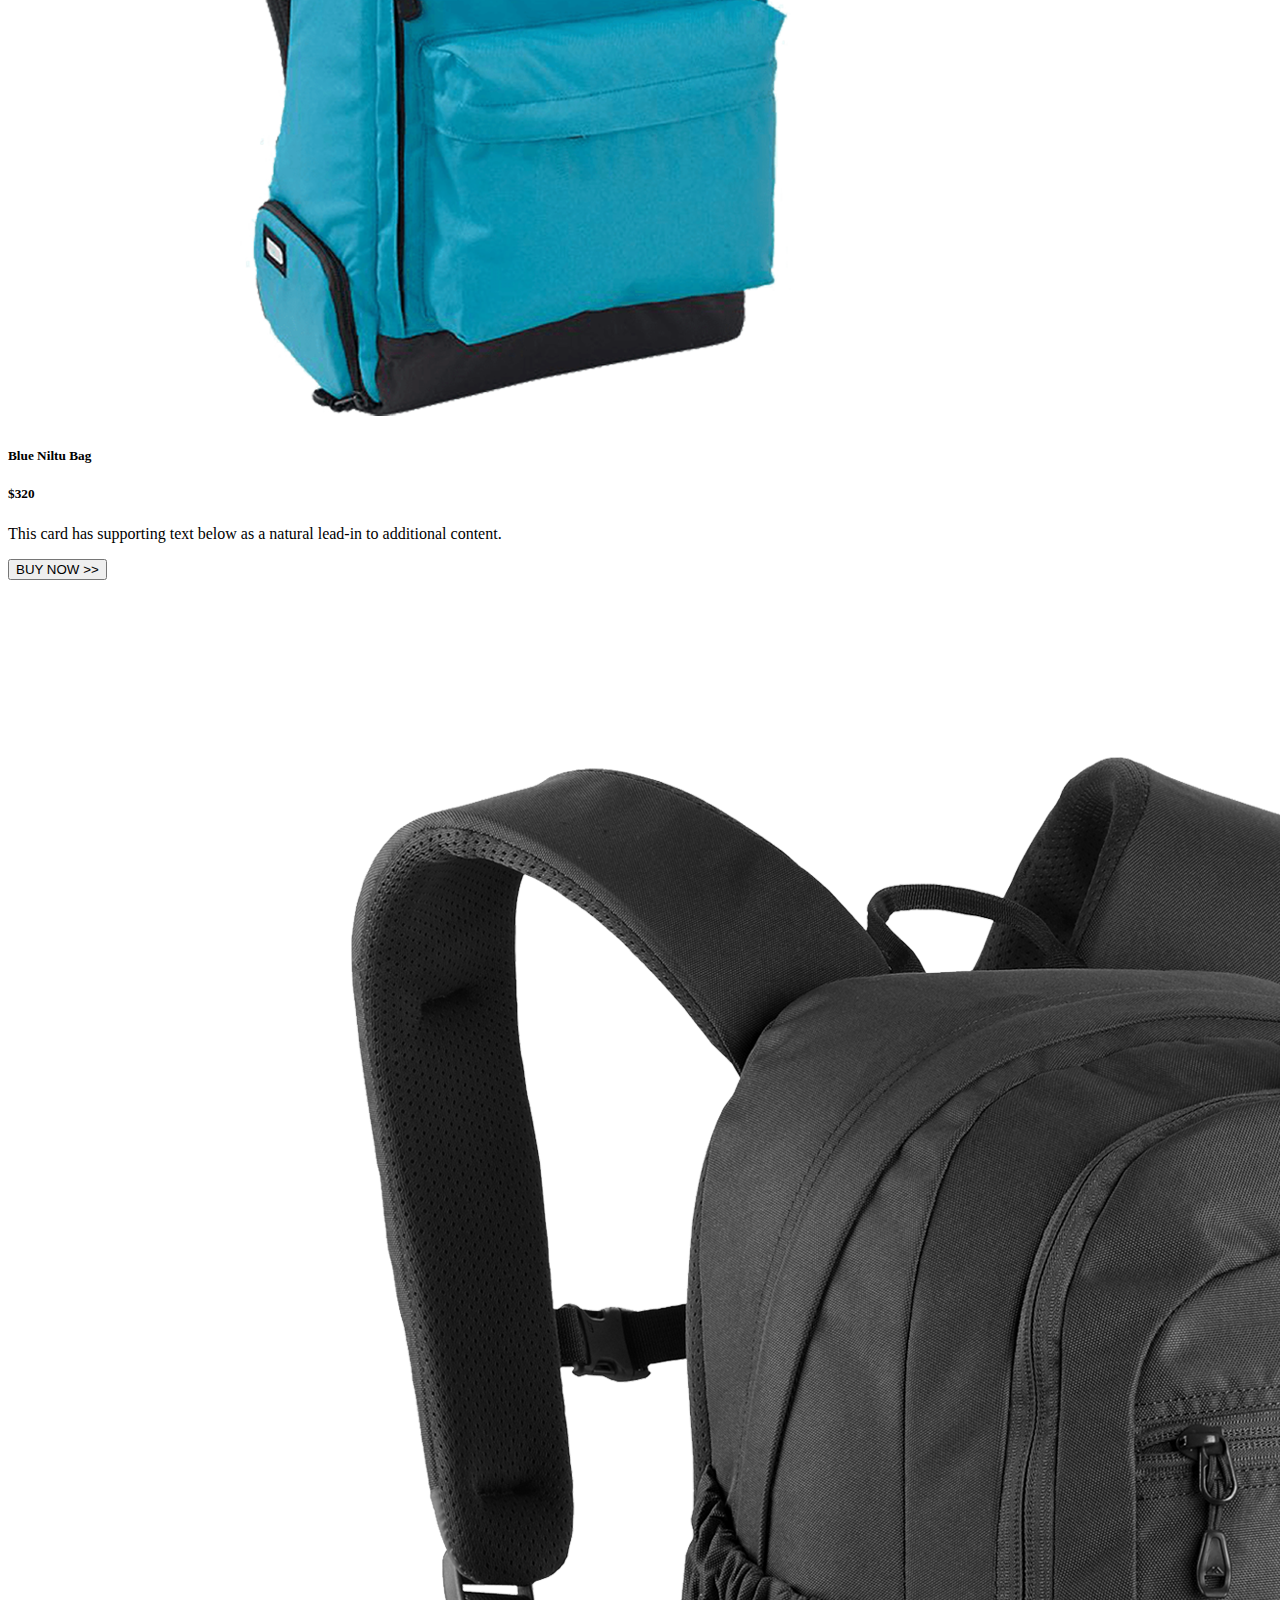
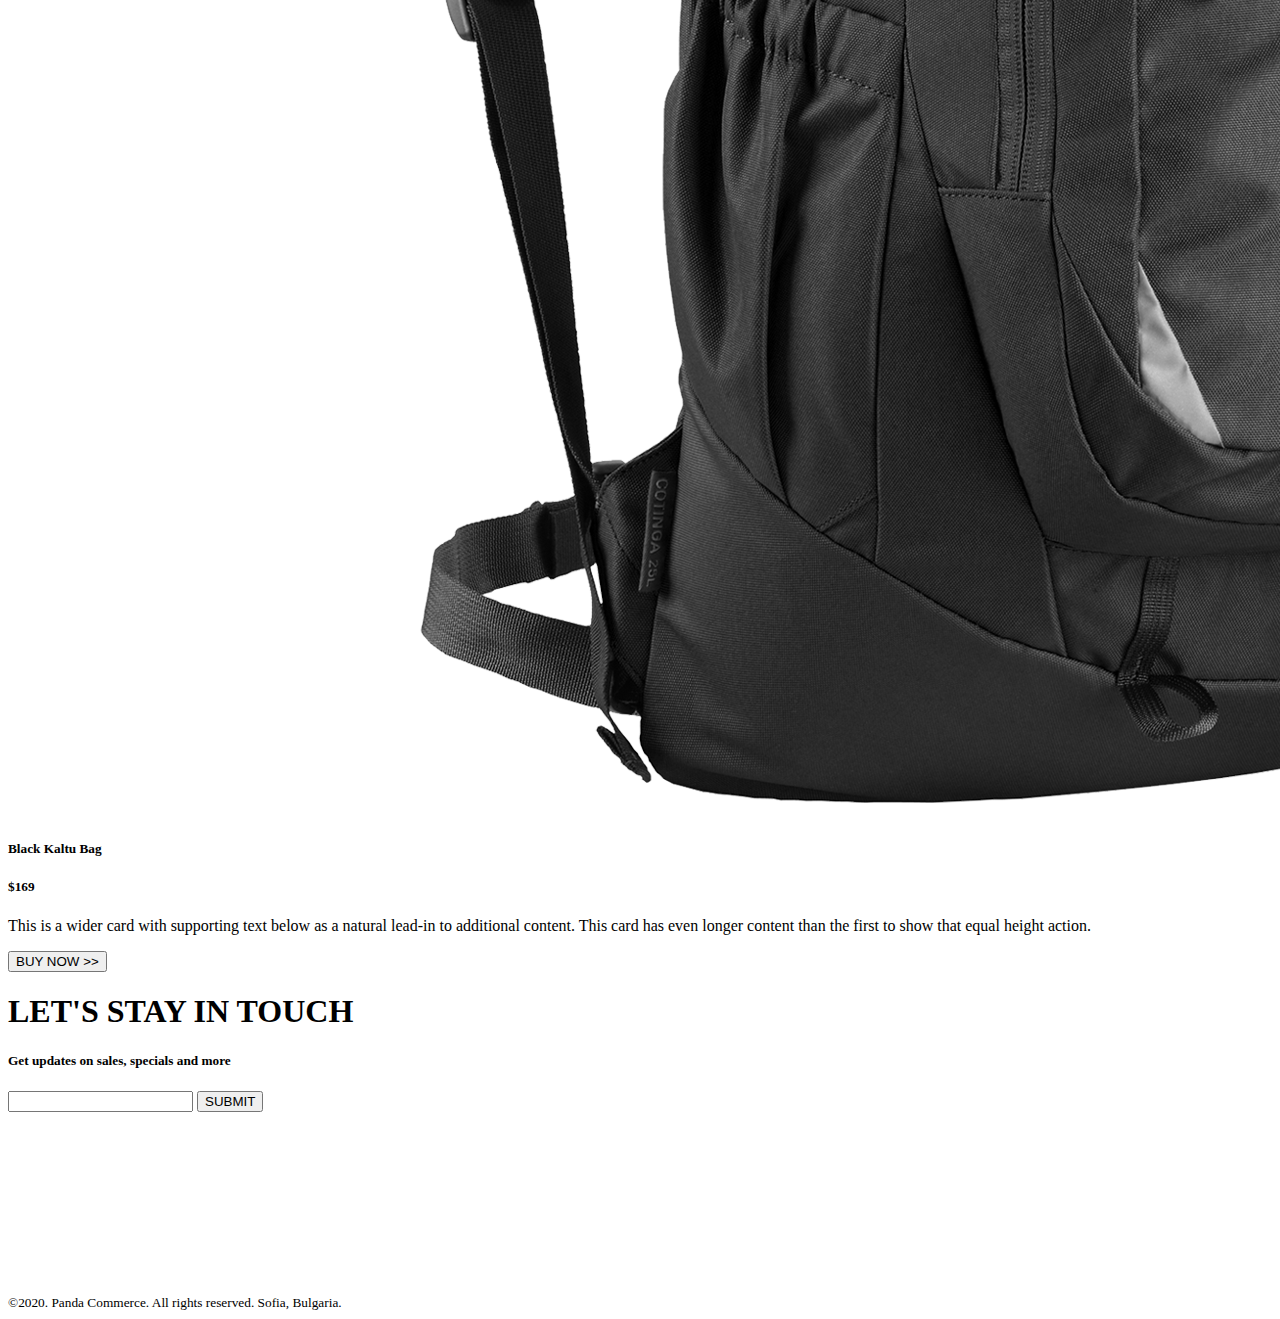
<file: index1.html>
<!DOCTYPE html>
<html lang="en">

<head>
    <meta charset="UTF-8">
    <meta name="viewport" content="width=device-width, initial-scale=1.0">
    <title>practice-pacna-cammerce</title>
    <!-- cdn link for bootstrap -->
    <link href="https://cdn.jsdelivr.net/npm/bootstrap@5.0.0-beta1/dist/css/bootstrap.min.css" rel="stylesheet"
        integrity="sha384-giJF6kkoqNQ00vy+HMDP7azOuL0xtbfIcaT9wjKHr8RbDVddVHyTfAAsrekwKmP1" crossorigin="anonymous">
    <!-- custom css link -->
    <link rel="stylesheet" href="css1/style1.css">
</head>

<body>
    <header class="container">
        <!-- navbar code in here -->
        <nav class="navbar navbar-expand-lg navbar-light bg-light">
            <div class="container-fluid">
                <a class="navbar-brand" href="#">
                    <img src="images/logo.png" alt="">
                </a>
                <button class="navbar-toggler" type="button" data-bs-toggle="collapse"
                    data-bs-target="#navbarNavAltMarkup" aria-controls="navbarNavAltMarkup" aria-expanded="false"
                    aria-label="Toggle navigation">
                    <span class="navbar-toggler-icon"></span>
                </button>
                <div class="collapse navbar-collapse" id="navbarNavAltMarkup">
                    <div class="navbar-nav">
                        <a class="nav-link active" aria-current="page" href="#">Home</a>
                        <a class="nav-link" href="#">Shoes</a>
                        <a class="nav-link" href="#">Backpac</a>
                        <a class="nav-link" href="#" tabindex="-1" aria-disabled="true">Subscribe</a>
                    </div>
                </div>
            </div>
        </nav>

        <!-- carousel code in here -->
        <div id="carouselExampleControls" class="carousel slide mt-5 slider-bg" data-bs-ride="carousel">
            <div class="carousel-inner">
                <div class="carousel-item active">
                    <div class="row d-flex align-items-center p-5">
                        <div class="col-md-7">
                            <h1>
                                Mega LCD TV For Sports
                            </h1>
                            <p>
                                This is the best tv in the world for people who just want to waste time in front of tv.
                            </p>
                            <h3>$1200</h3>
                            <button class="btn btn-danger">BUY NOW</button>
                        </div>
                        <div class="col-md-5">
                            <img src="images/banner-images/tv.png" class="d-block w-100" alt="...">
                        </div>
                    </div>
                </div>
                <div class="carousel-item">
                    <div class="row d-flex align-items-center p-5">
                        <div class="col-md-7">
                            <h1>Cool Dude Headphone</h1>
                            <p>
                                This is the best headphone in the world for people who just want to waste time in front
                                of funky world.
                            </p>
                            <h3>$420</h3>
                            <button class="btn btn-danger">BUY NOW</button>
                        </div>
                        <div class="col-md-5">
                            <img src="images/banner-images/headphone.png" class="d-block w-100" alt="...">
                        </div>
                    </div>
                </div>
                <div class="carousel-item">
                    <div class="row d-flex align-items-center p-5">
                        <div class="col-md-7">
                            <h1>
                                X-Box for your living room
                            </h1>
                            <p>
                                This is the best x-box in the world for people who just want to waste time in front of
                                fake sports.
                            </p>
                            <h3>$600</h3>
                            <button class="btn btn-danger">BUY NOW</button>
                        </div>
                        <div class="col-md-5">
                            <img src="images/banner-images/xbox.png" class="d-block w-100" alt="...">
                        </div>
                    </div>
                </div>
            </div>
            <a class="carousel-control-prev" href="#carouselExampleControls" role="button" data-bs-slide="prev">
                <span class="carousel-control-prev-icon" aria-hidden="true"></span>
                <span class="visually-hidden">Previous</span>
            </a>
            <a class="carousel-control-next" href="#carouselExampleControls" role="button" data-bs-slide="next">
                <span class="carousel-control-next-icon" aria-hidden="true"></span>
                <span class="visually-hidden">Next</span>
            </a>
        </div>
    </header>

    <main class="container">
        <!-- catagories code in here -->
        <section class="container overflow-hidden mt-5 catagories">
            <div class="row g-5 text-white">
                <div class="col">
                    <div class="p-3 rounded bg-warning d-flex align-items-center justify-content-around">
                        <h1>Watch</h1>
                        <img src="images/categories/watch.png" alt="">
                    </div>
                </div>
                <div class="col">
                    <div class="p-3 rounded bg-success d-flex align-items-center justify-content-around">
                        <h1>Shoes</h1>
                        <img src="images/categories/shoes.png" alt="">
                    </div>
                </div>
                <div class="col">
                    <div class="p-3 rounded bg-info d-flex align-items-center justify-content-around">
                        <h1>Bag</h1>
                        <img src="images/categories/bag.png" alt="">
                    </div>
                </div>
            </div>
        </section>

        <!-- shoes section code in here -->
        <section id="shoes" class="mt-5">
            <h3>Shoes</h3>
            <div class="row row-cols-1 row-cols-md-3 g-4">
                <div class="col">
                    <div class="card h-100 panda-card shadow">
                        <img src="images/shoes/shoe-1.png" class="card-img-top" alt="...">
                        <div class="card-body">
                            <h5 class="card-title">
                                Supply 350
                            </h5>
                            <p class="card-text">
                                This is a longer card with supporting text below as a natural lead-in to additional.
                            </p>
                        </div>
                        <div class="card-footer panda-card-footer">
                            <button class="btn btn-warning">BUY NOW >></button>
                        </div>
                    </div>
                </div>
                <div class="col">
                    <div class="card h-100 panda-card shadow">
                        <img src="images/shoes/shoe-2.png" class="card-img-top" alt="...">
                        <div class="card-body">
                            <h5 class="card-title">
                                Nike 360
                            </h5>
                            <p class="card-text">
                                This card has supporting text below as a natural lead-in to additional content.
                            </p>
                        </div>
                        <div class="card-footer panda-card-footer">
                            <button class="btn btn-warning">BUY NOW >></button>
                        </div>
                    </div>
                </div>
                <div class="col">
                    <div class="card h-100 panda-card shadow">
                        <img src="images/shoes/shoe-3.png" class="card-img-top" alt="...">
                        <div class="card-body">
                            <h5 class="card-title">
                                Red Airmax
                            </h5>
                            <p class="card-text">
                                This is a wider card with supporting text below as a natural lead-in to additional.
                            </p>
                        </div>
                        <div class="card-footer panda-card-footer">
                            <button class="btn btn-warning">BUY NOW >></button>
                        </div>
                    </div>
                </div>
            </div>
        </section>

        <!-- backpac section code in here -->
        <section id="backpac" class="mt-5">
            <h3>Backpack</h3>
            <div class="row row-cols-1 row-cols-md-3 g-4">
                <div class="col">
                    <div class="card h-100 panda-card shadow">
                        <img src="images/bags/bag-1.png" class="card-img-top" alt="...">
                        <div class="card-body">
                            <h5 class="card-title">
                                Red Laltu Bag
                            </h5>
                            <h5>$120</h5>
                            <p class="card-text">
                                This is a wider card with supporting text below as a natural lead-in to additional content. This content is a little bit longer.
                            </p>
                        </div>
                        <div class="card-footer panda-card-footer">
                            <button class="btn btn-warning">BUY NOW >></button>
                        </div>
                    </div>
                </div>
                <div class="col">
                    <div class="card h-100 panda-card shadow">
                        <img src="images/bags/bag-2.png" class="card-img-top" alt="...">
                        <div class="card-body">
                            <h5 class="card-title">
                                Blue Niltu Bag
                            </h5>
                            <h5>$320</h5>
                            <p class="card-text">
                                This card has supporting text below as a natural lead-in to additional content.
                            </p>
                        </div>
                        <div class="card-footer panda-card-footer">
                            <button class="btn btn-warning">BUY NOW >></button>
                        </div>
                    </div>
                </div>
                <div class="col">
                    <div class="card h-100 panda-card shadow">
                        <img src="images/bags/bag-3.png" class="card-img-top" alt="...">
                        <div class="card-body">
                            <h5 class="card-title">
                                Black Kaltu Bag
                            </h5>
                            <h5>$169</h5>
                            <p class="card-text">
                                This is a wider card with supporting text below as a natural lead-in to additional content. This card has even longer content than the first to show that equal height action.
                            </p>
                        </div>
                        <div class="card-footer panda-card-footer">
                            <button class="btn btn-warning">BUY NOW >></button>
                        </div>
                    </div>
                </div>
            </div>
        </section>

        <!-- subscribe section code in here -->
        <section id="subscribe" style="height: 300px;" class="mt-5 d-flex align-items-center justify-content-center bg-info">
            <div>
                <h1>LET'S STAY IN TOUCH</h1>
                <h5>Get updates on sales, specials and more</h5>
                <input type="text">
                <button class="btn btn-danger">SUBMIT</button>
            </div>
        </section>

        <!-- footer code in here -->
        <footer class="mt-5 text-center">
            <small>©2020. Panda Commerce. All rights reserved. Sofia, Bulgaria.</small>
        </footer>
    </main>













    <!-- bootstrap bundle script link -->
    <script src="https://cdn.jsdelivr.net/npm/bootstrap@5.0.0-beta1/dist/js/bootstrap.bundle.min.js"
        integrity="sha384-ygbV9kiqUc6oa4msXn9868pTtWMgiQaeYH7/t7LECLbyPA2x65Kgf80OJFdroafW"
        crossorigin="anonymous"></script>
</body>

</html>
</file>
<file: css/style.css>
.panda-card {
    border: 0;
}
.panda-card-footer {
    background-color: white;
    border: 0;
}
.catagories img {
    width: 100px;
}
.panda-carousel .carousel-item {
    background-color: #fceae8;
    border-radius: 1em;
}
</file>
<file: css1/style1.css>
.slider-bg{
    background-color: #fceae8;
    border-radius: 1em;
}
.catagories img {
    width: 100px;
}
.panda-card {
    border: 0;
}
.panda-card-footer {
    background-color: white;
    border: 0;
}
</file>
